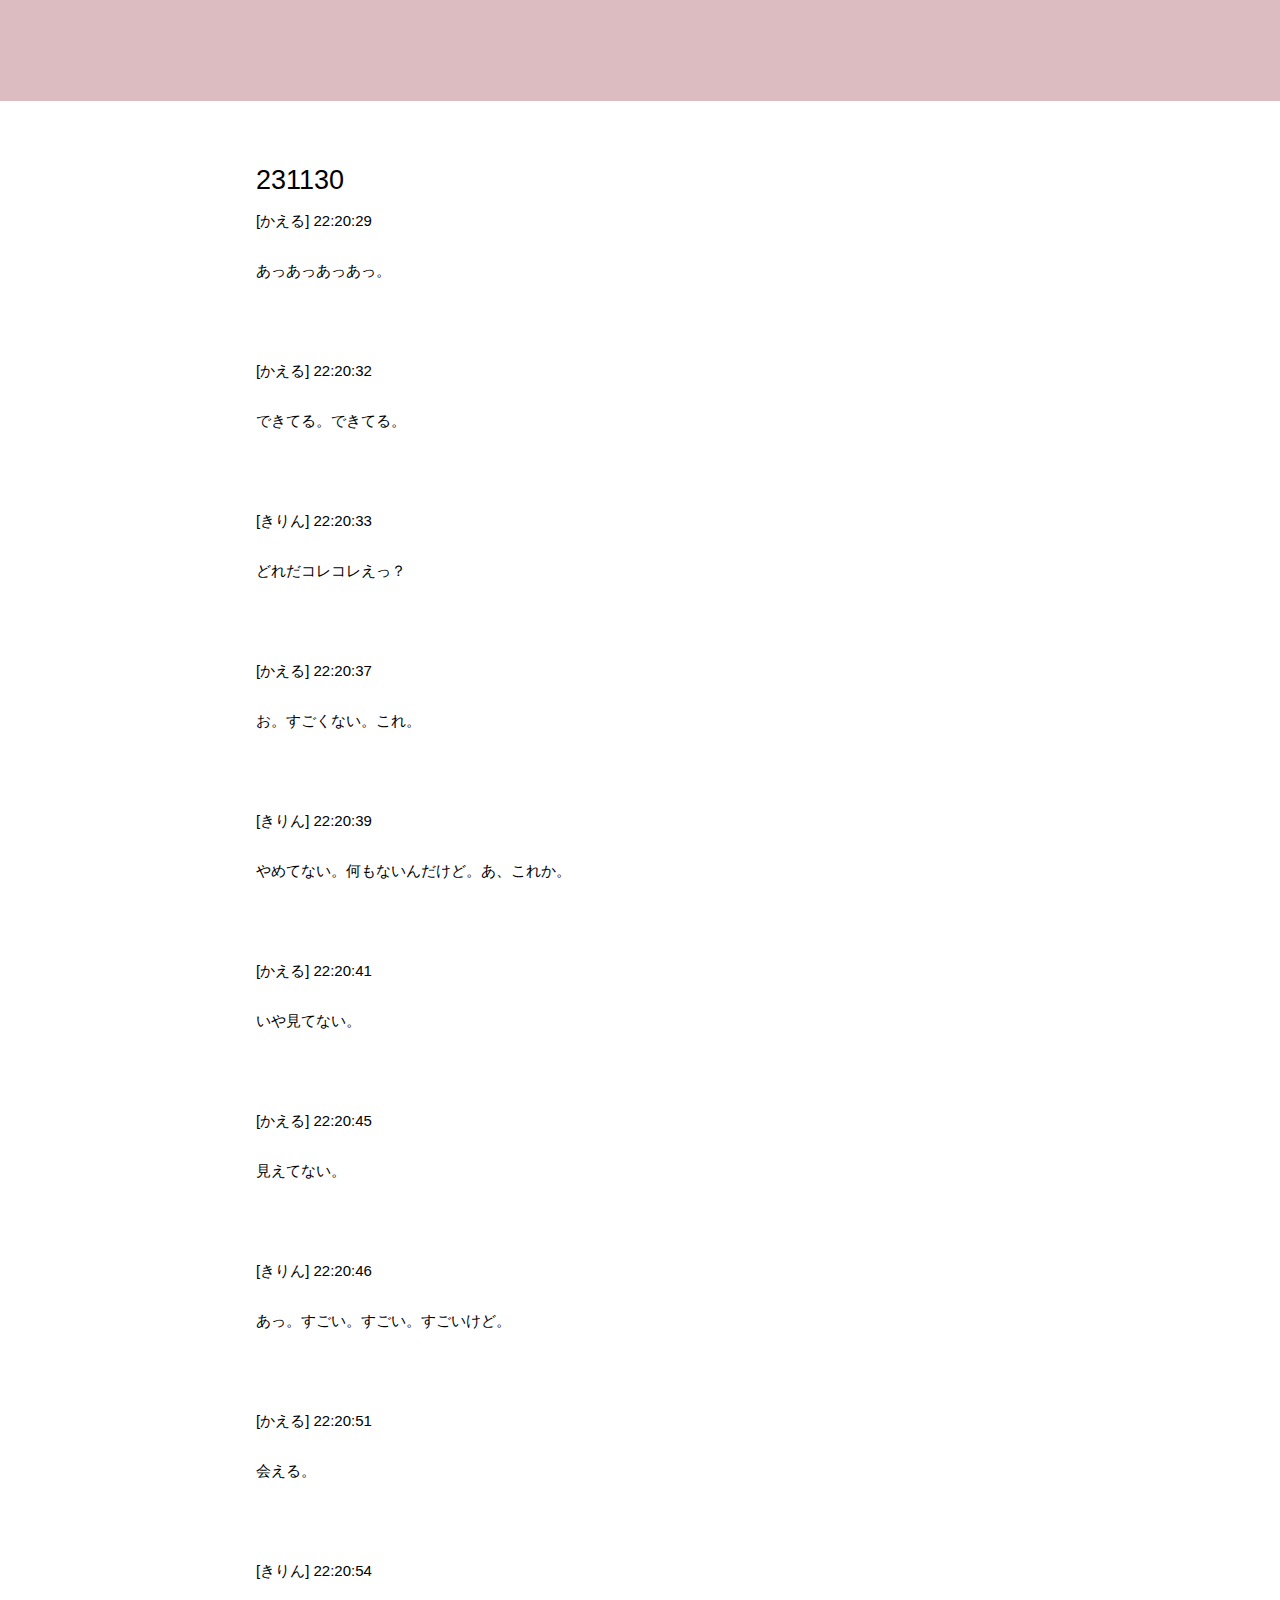
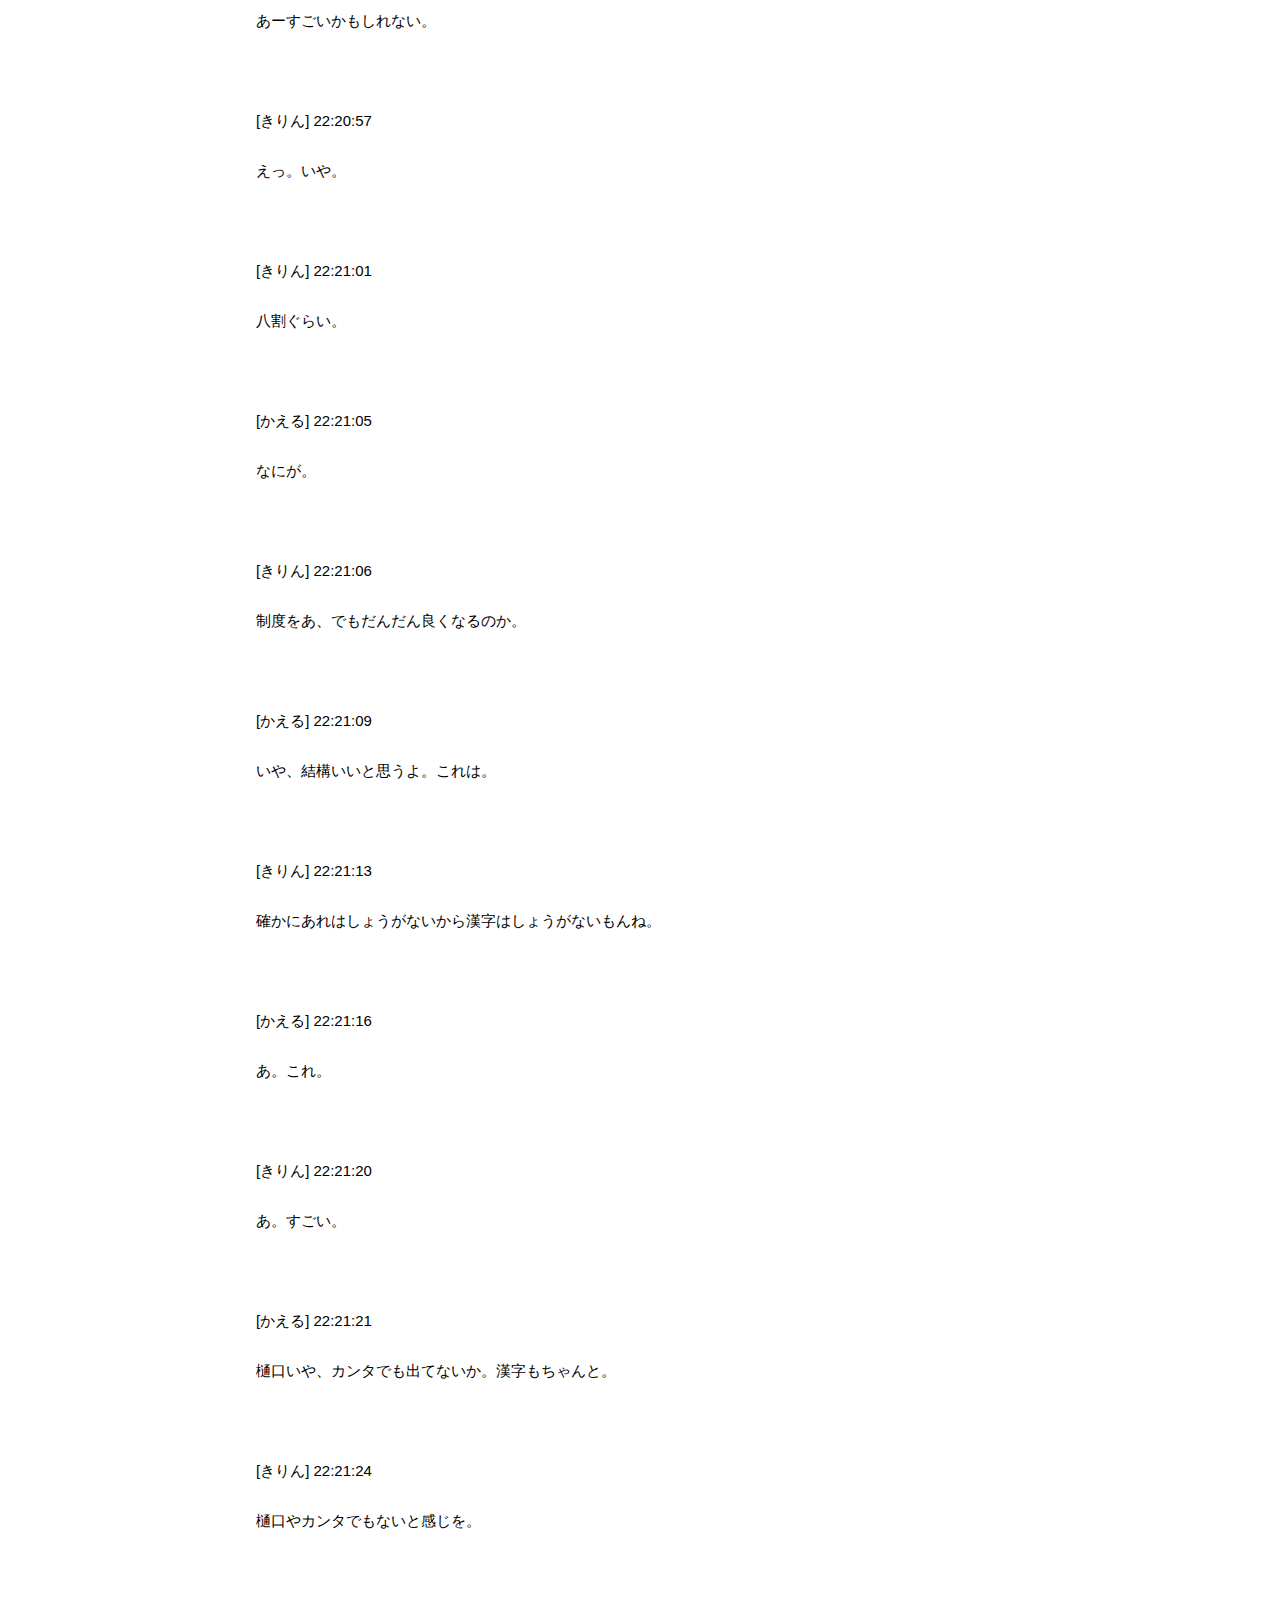
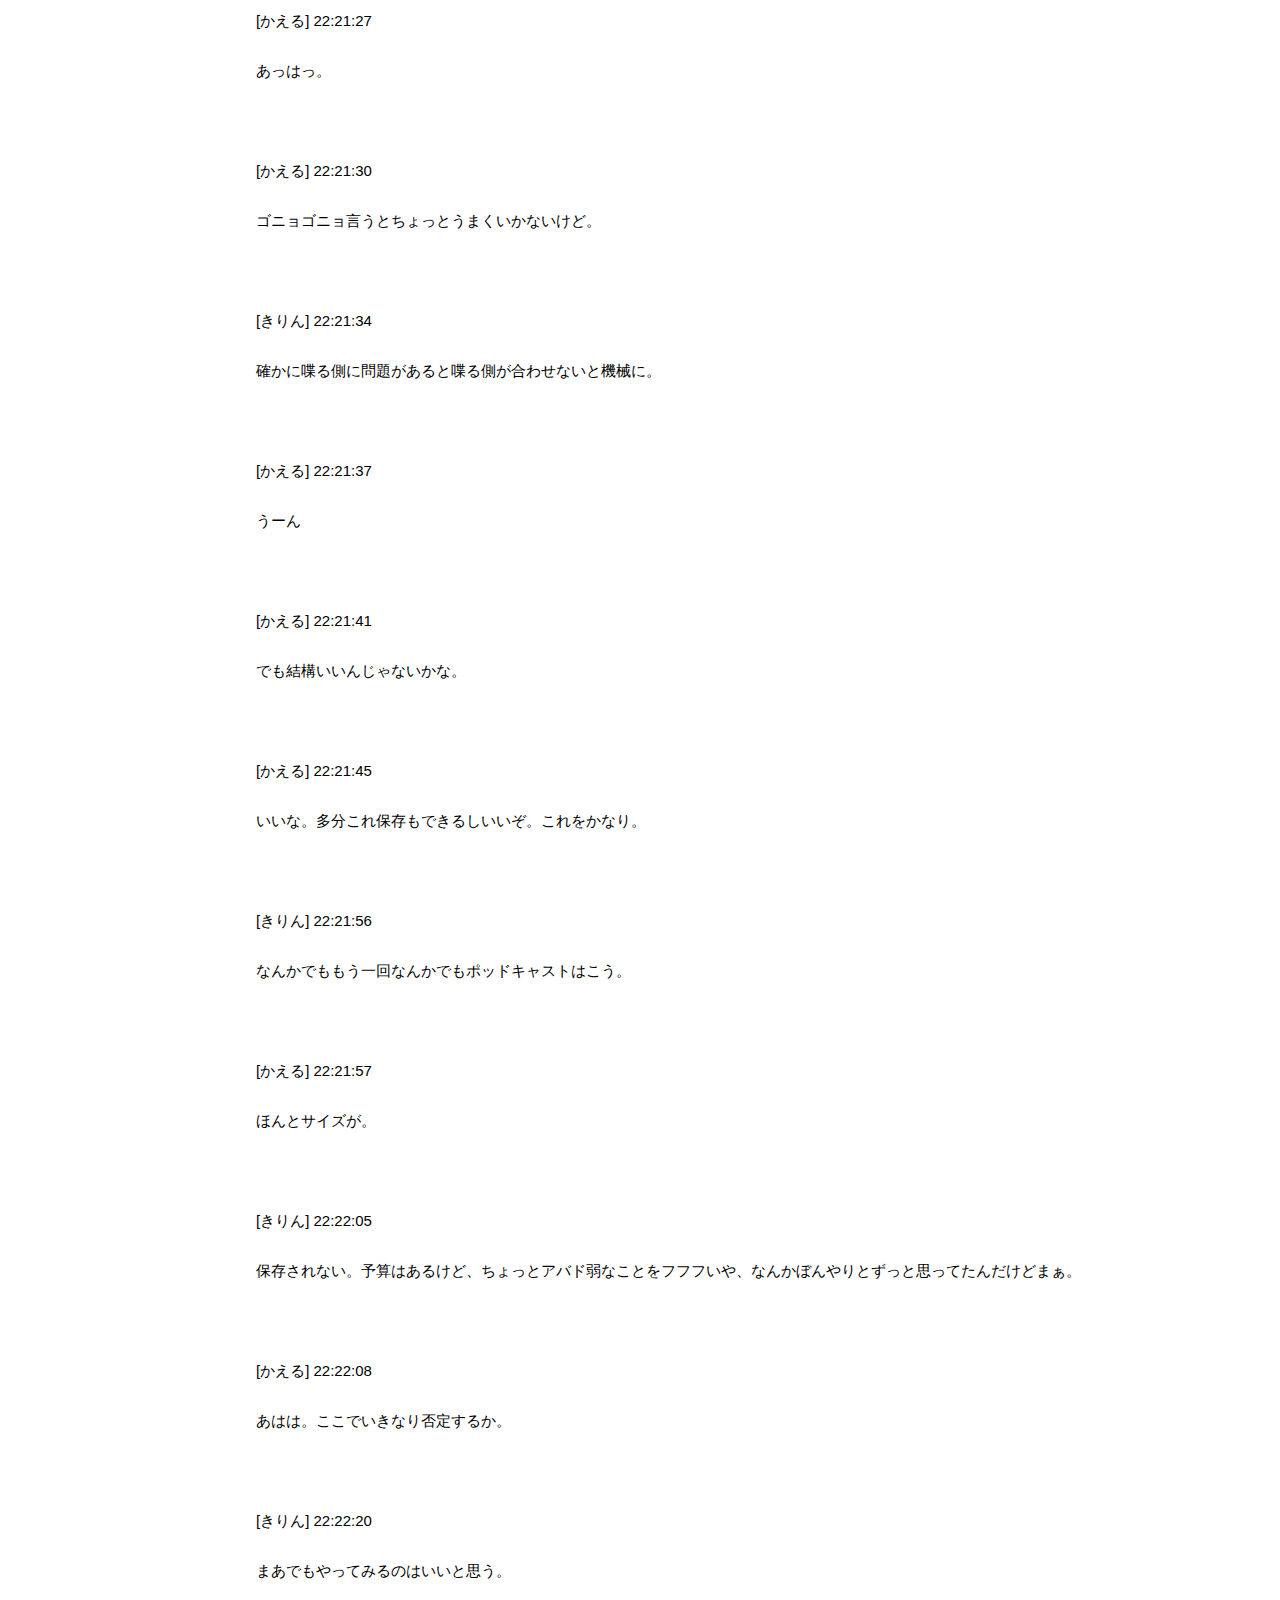
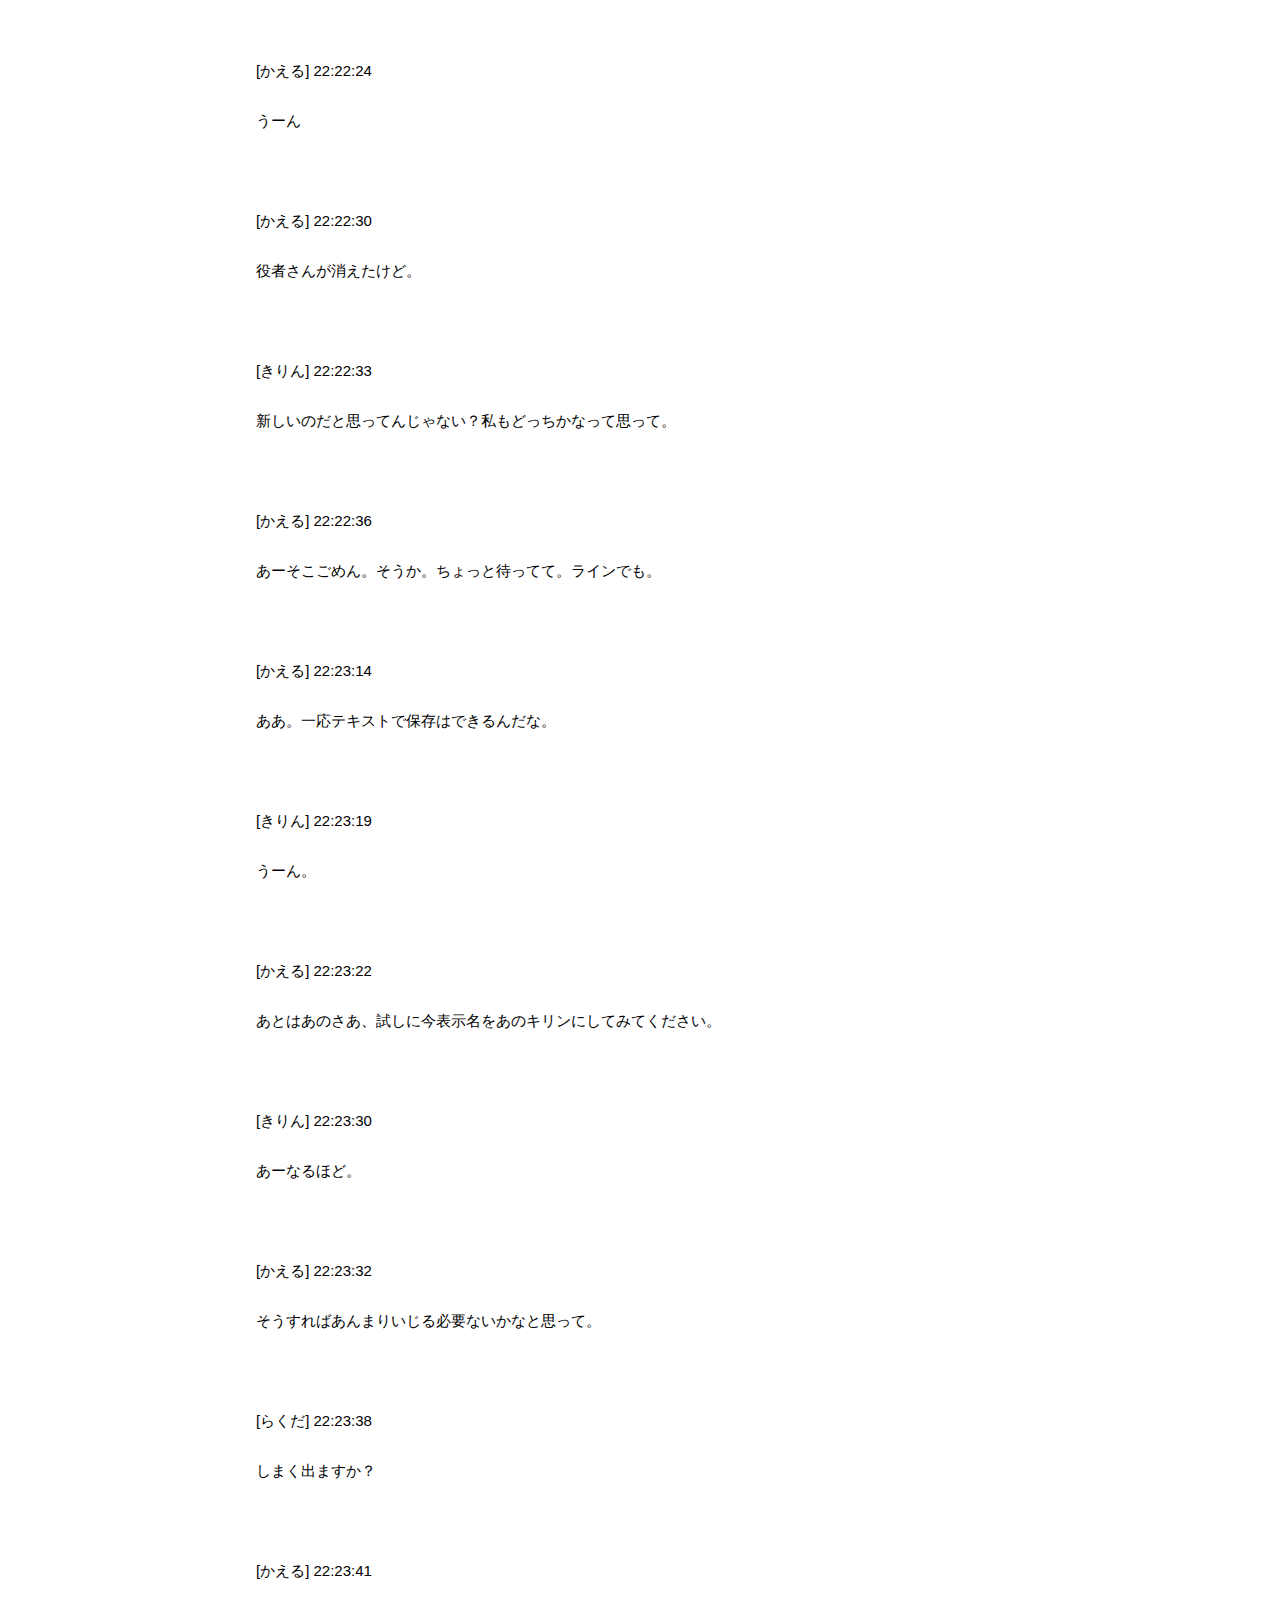
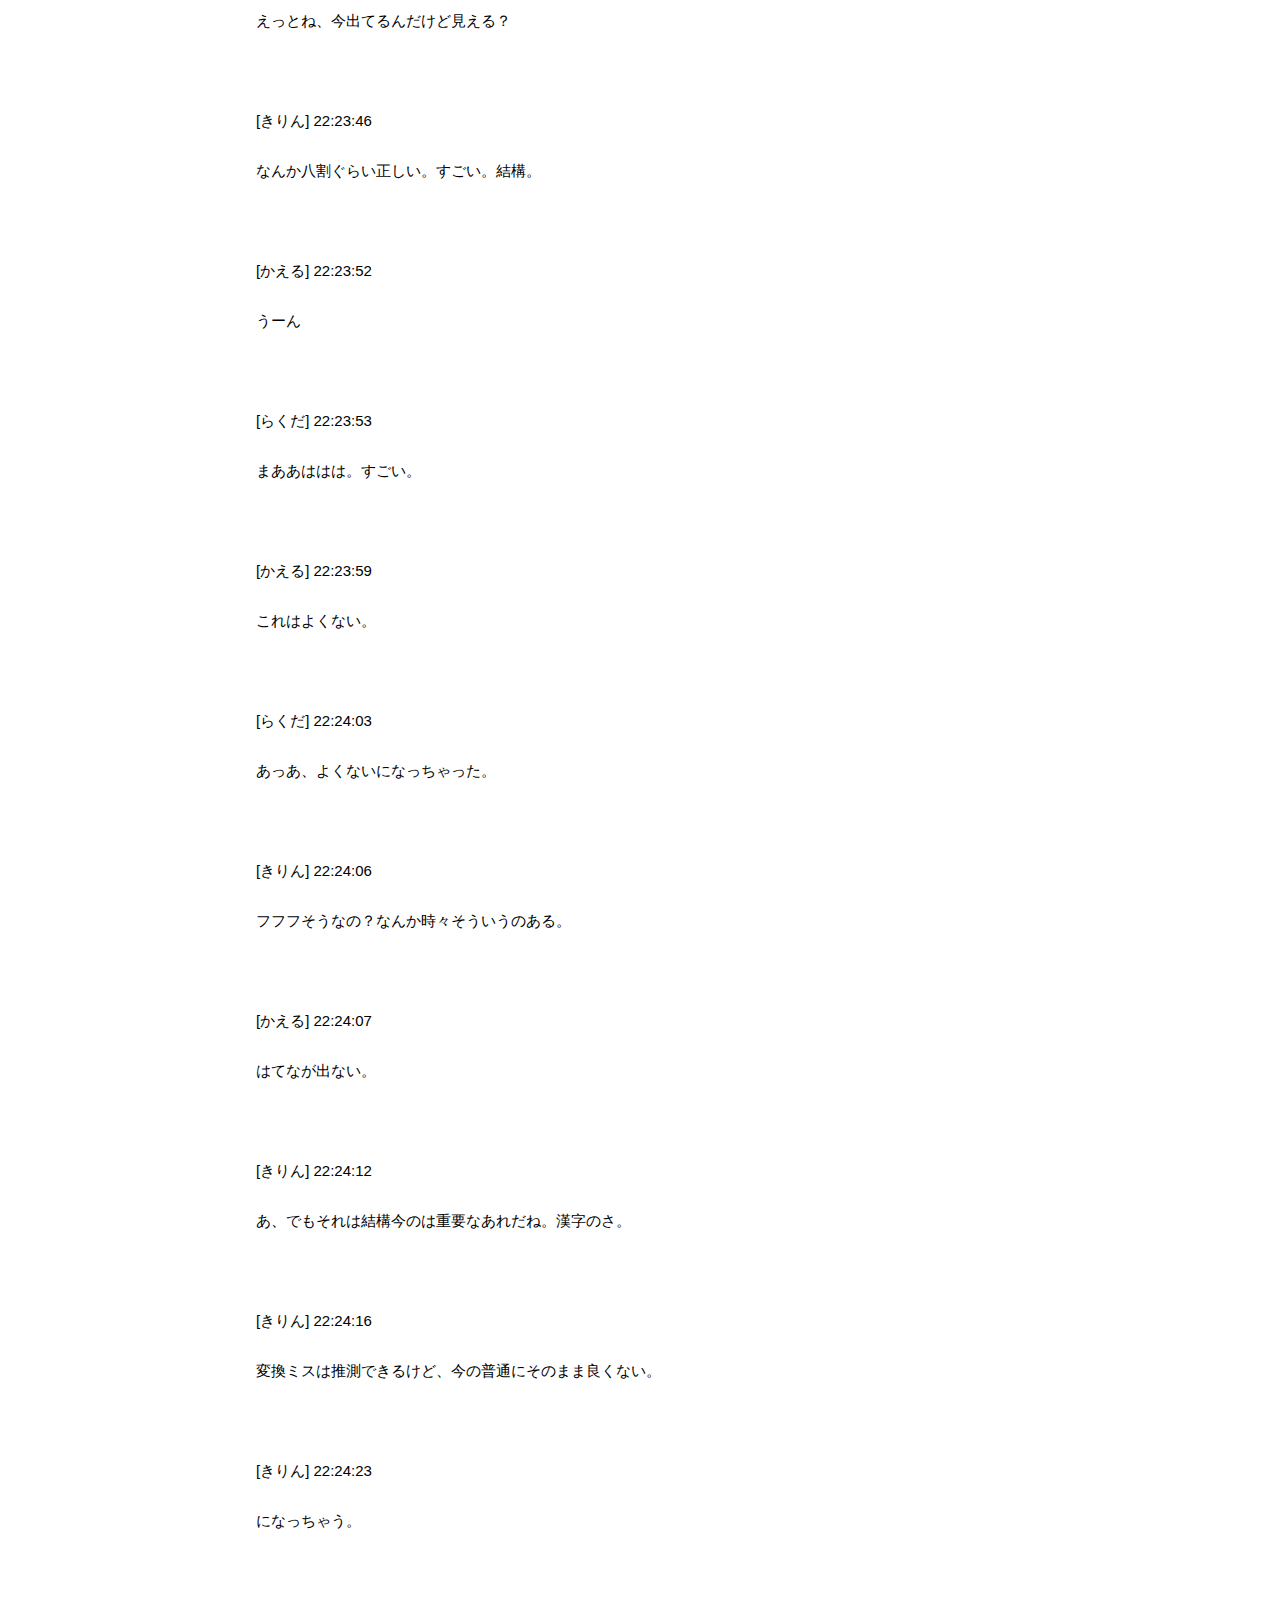
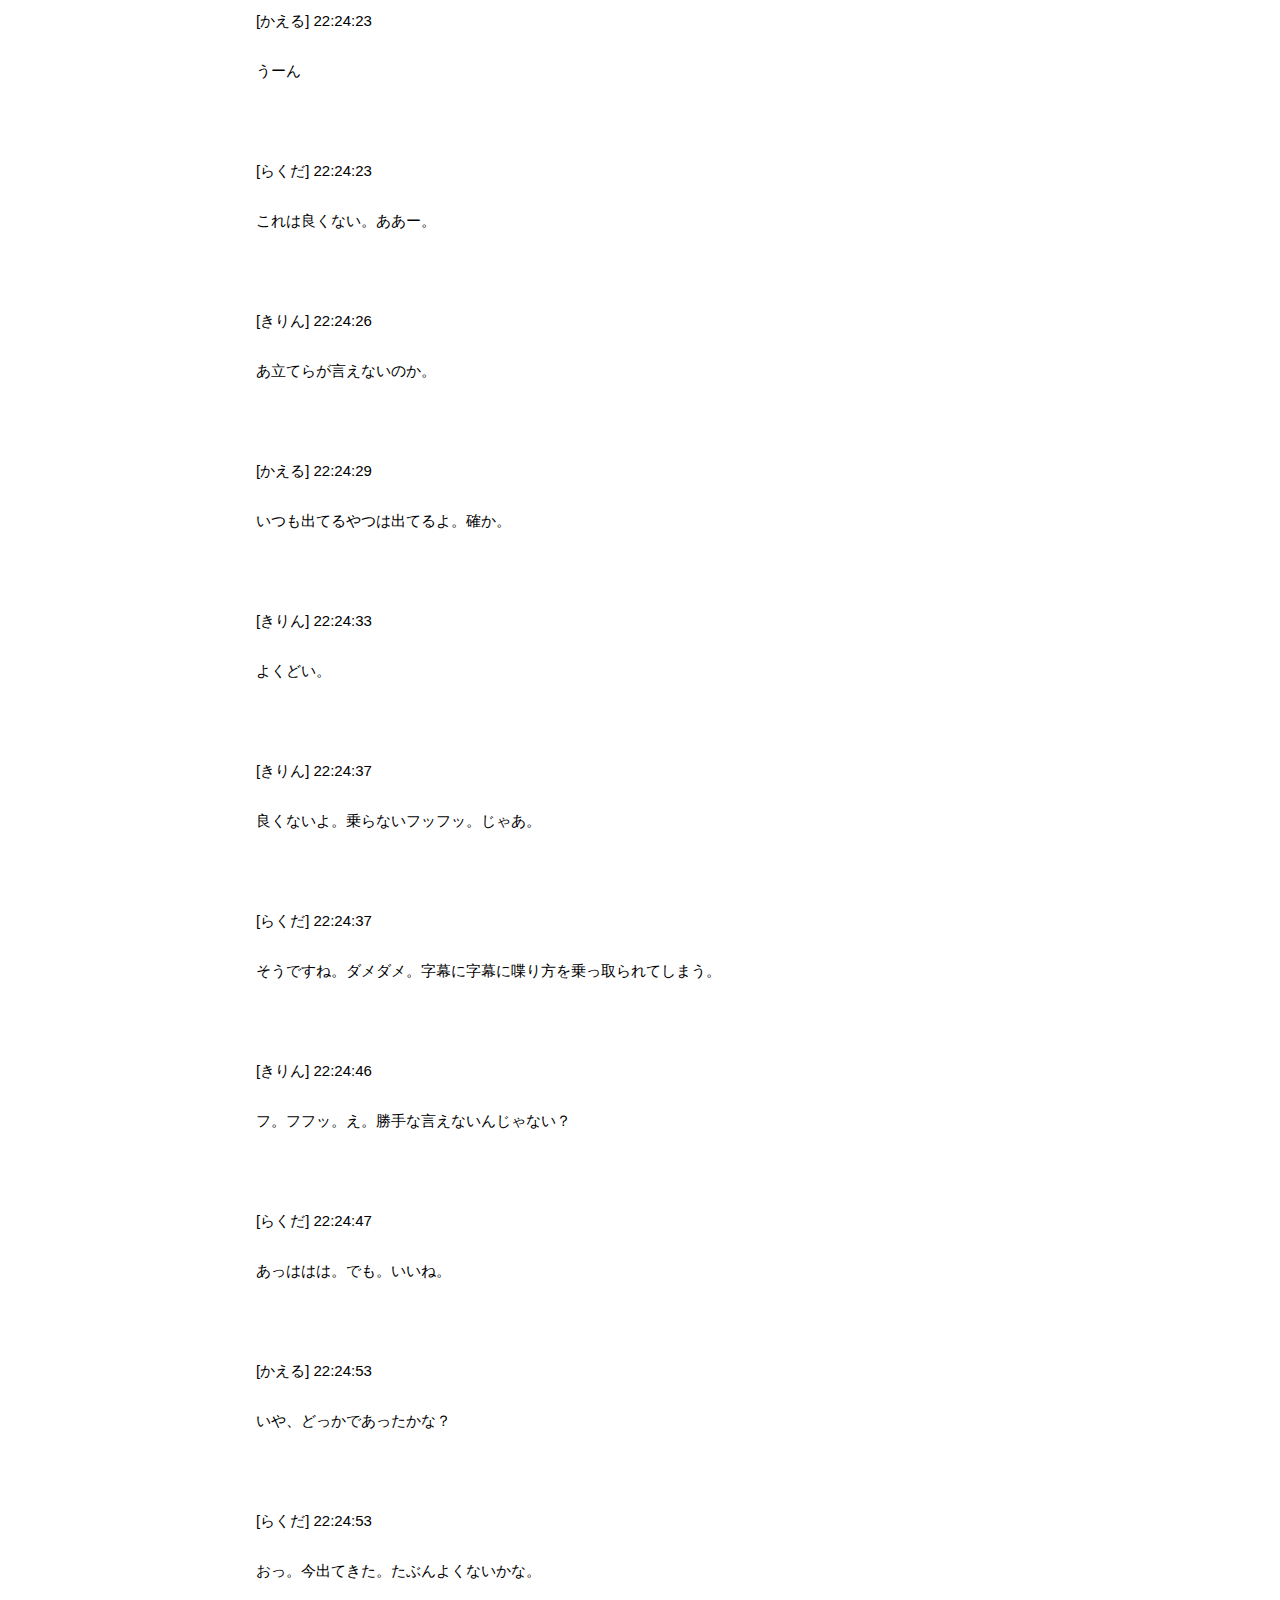
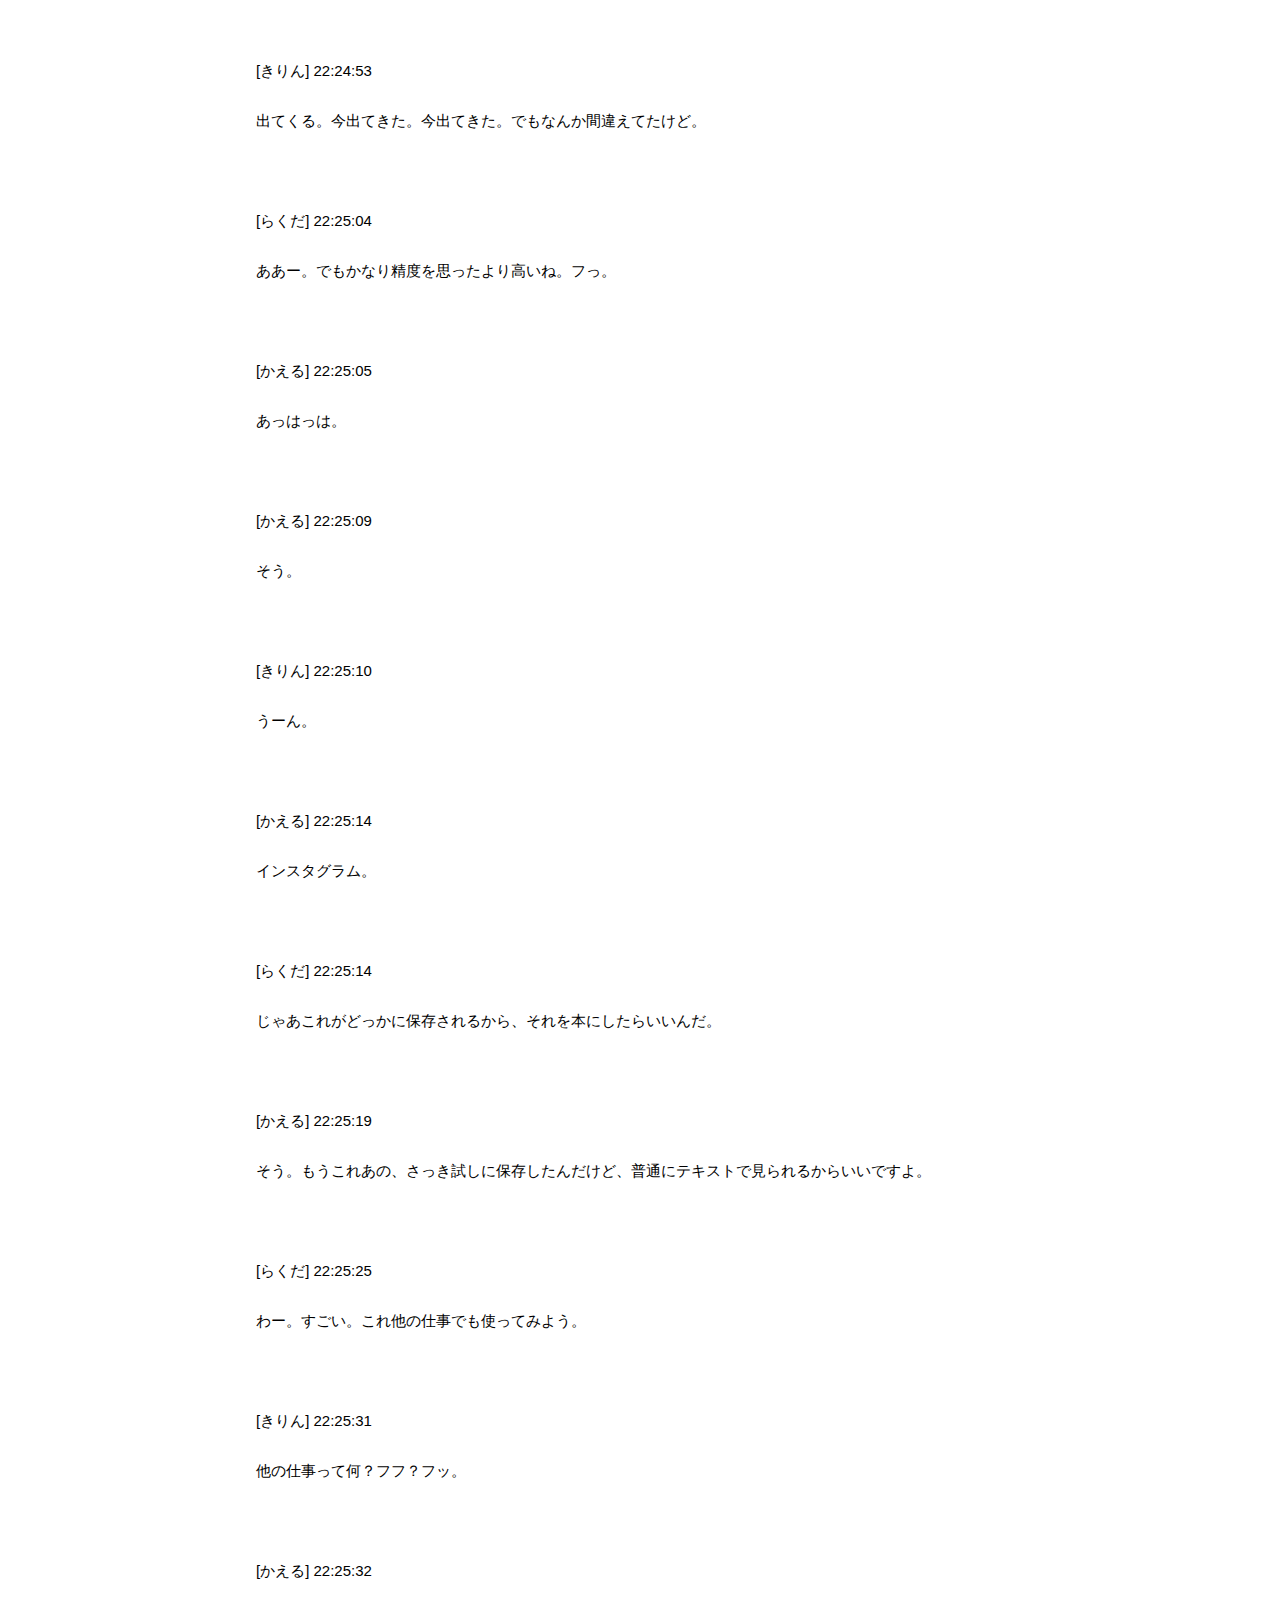
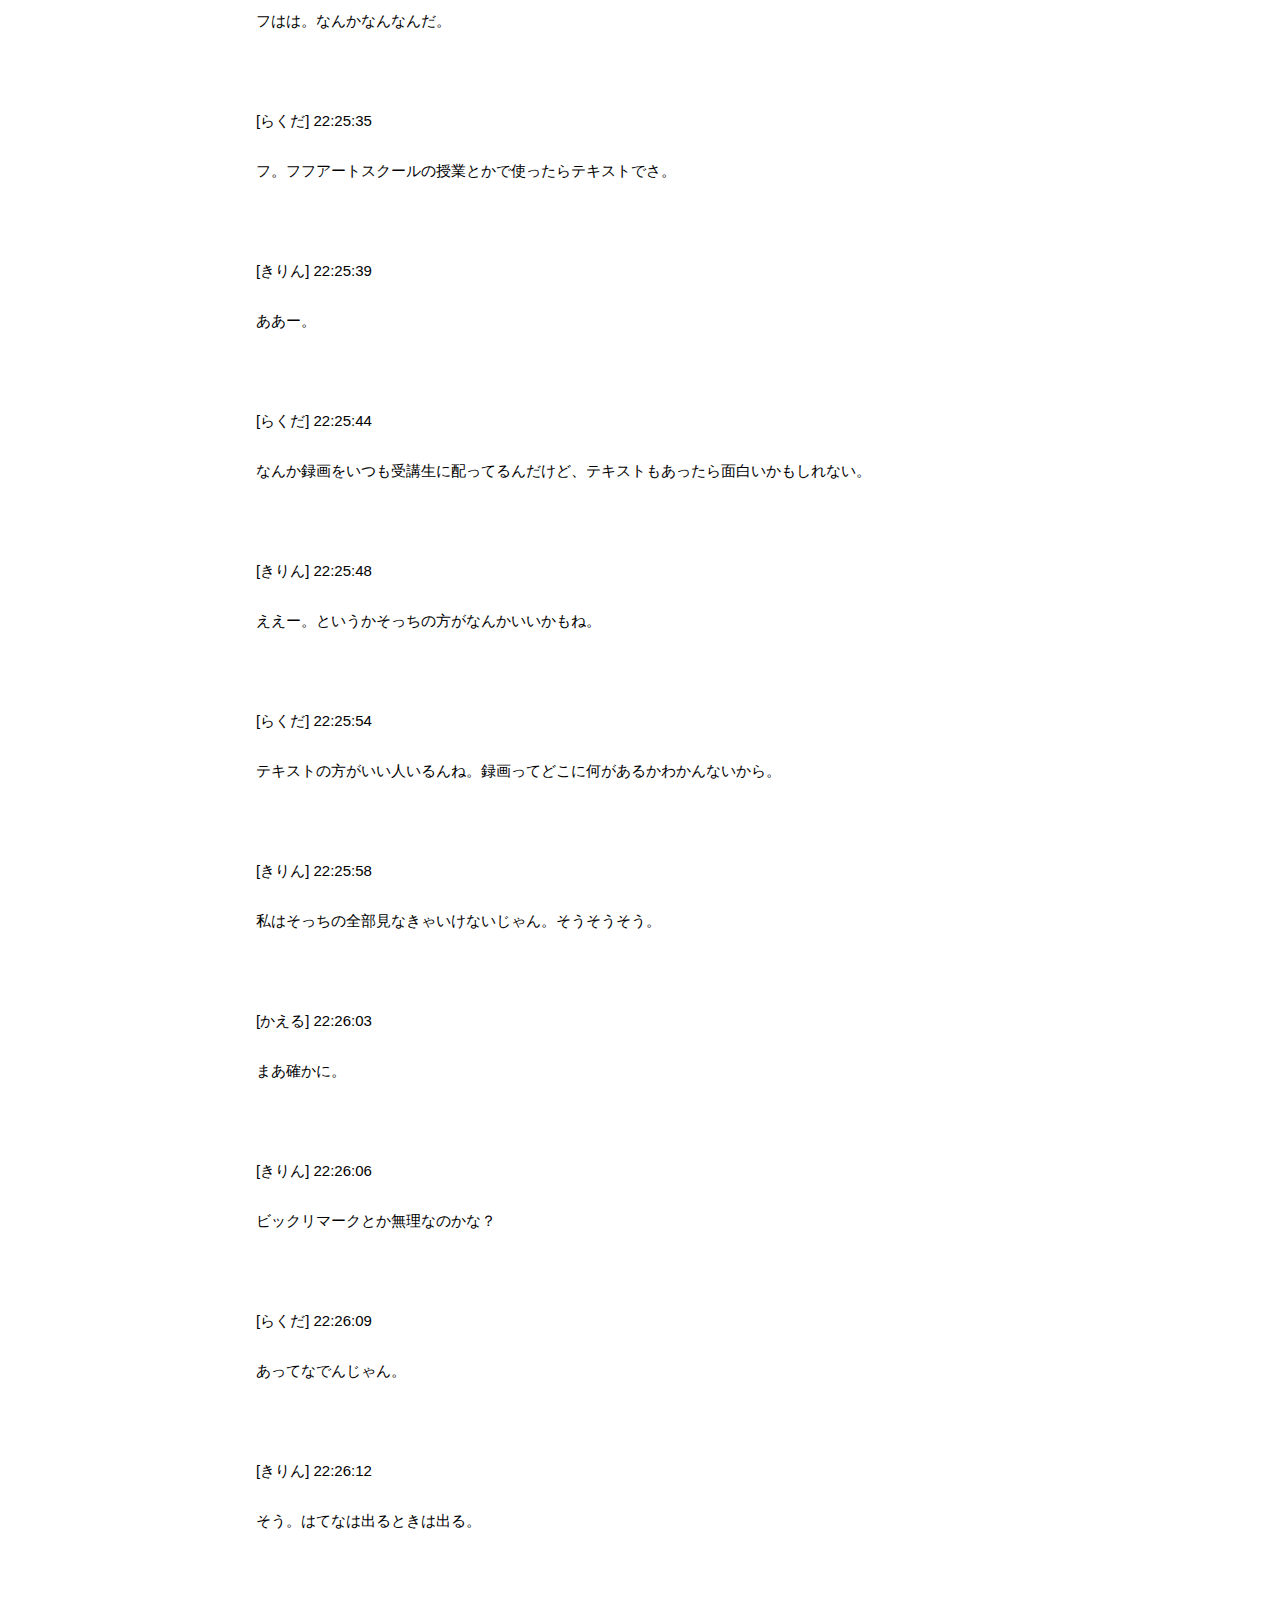
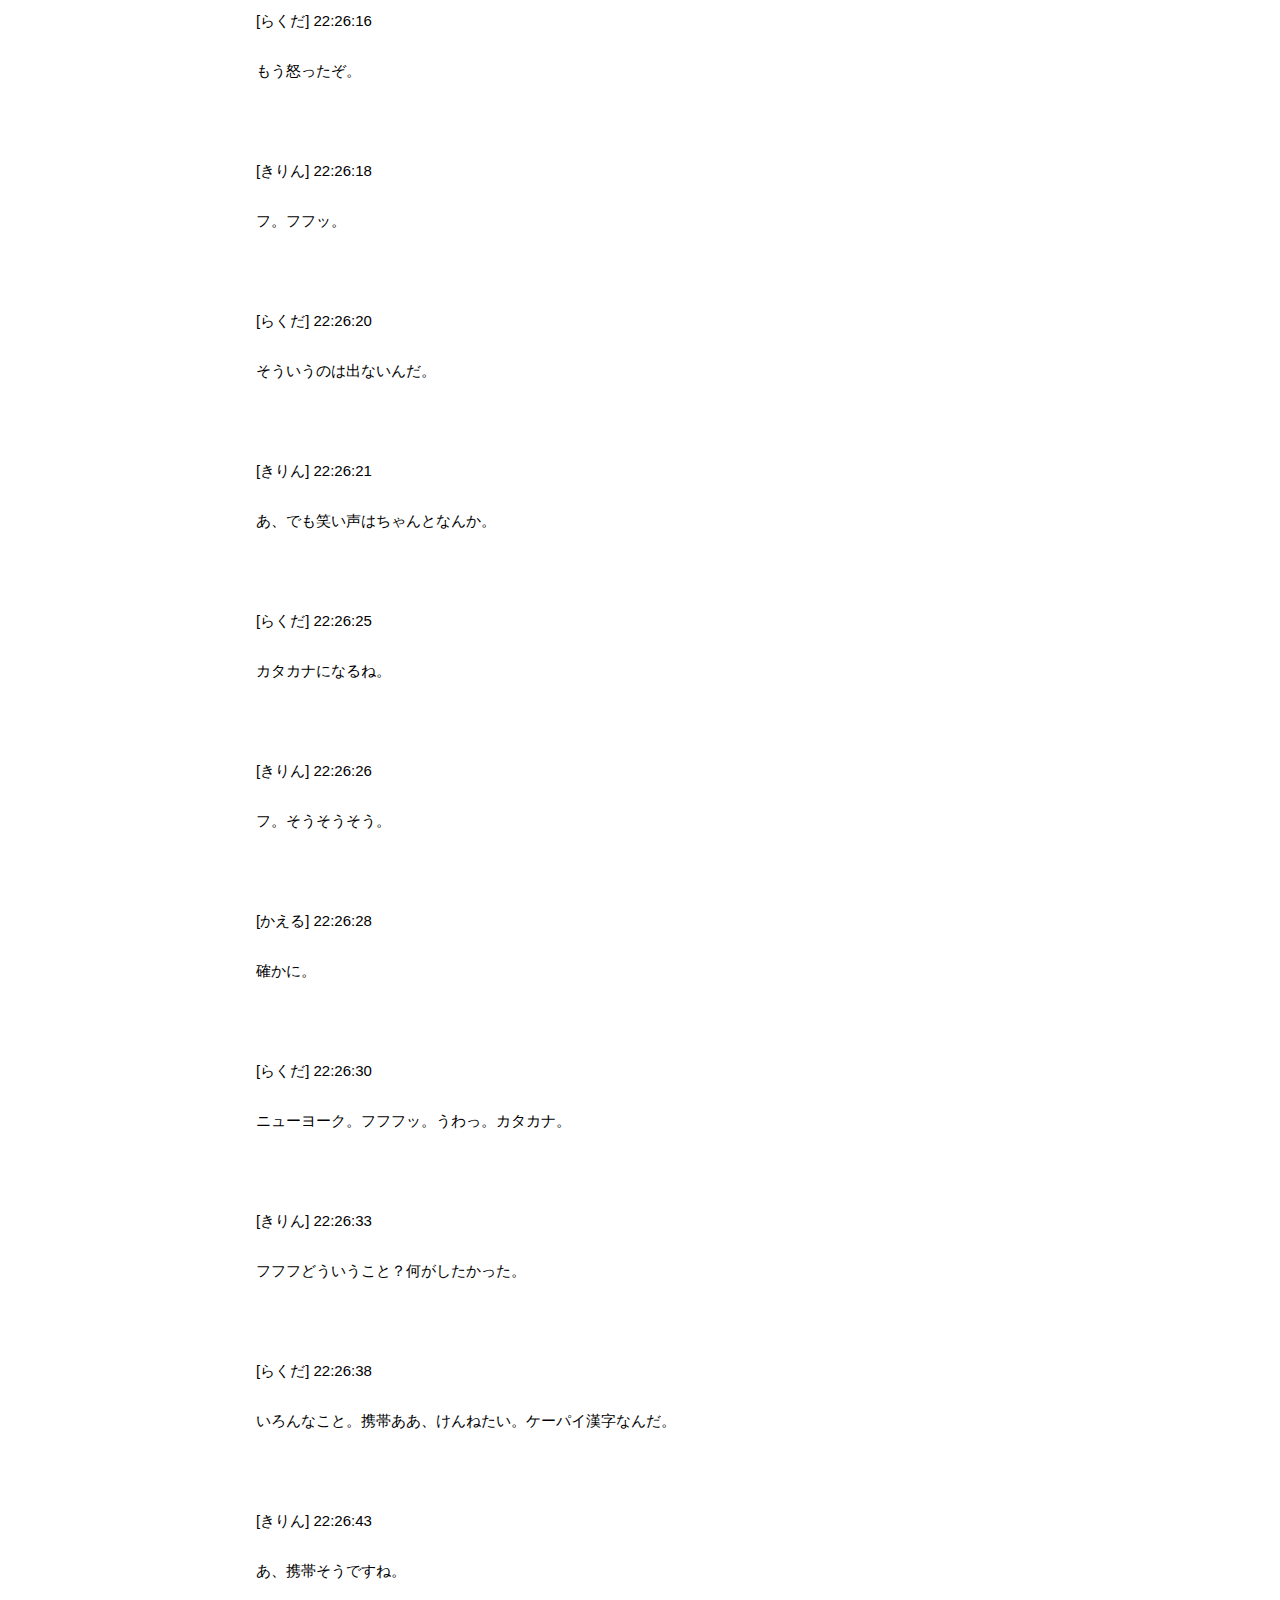
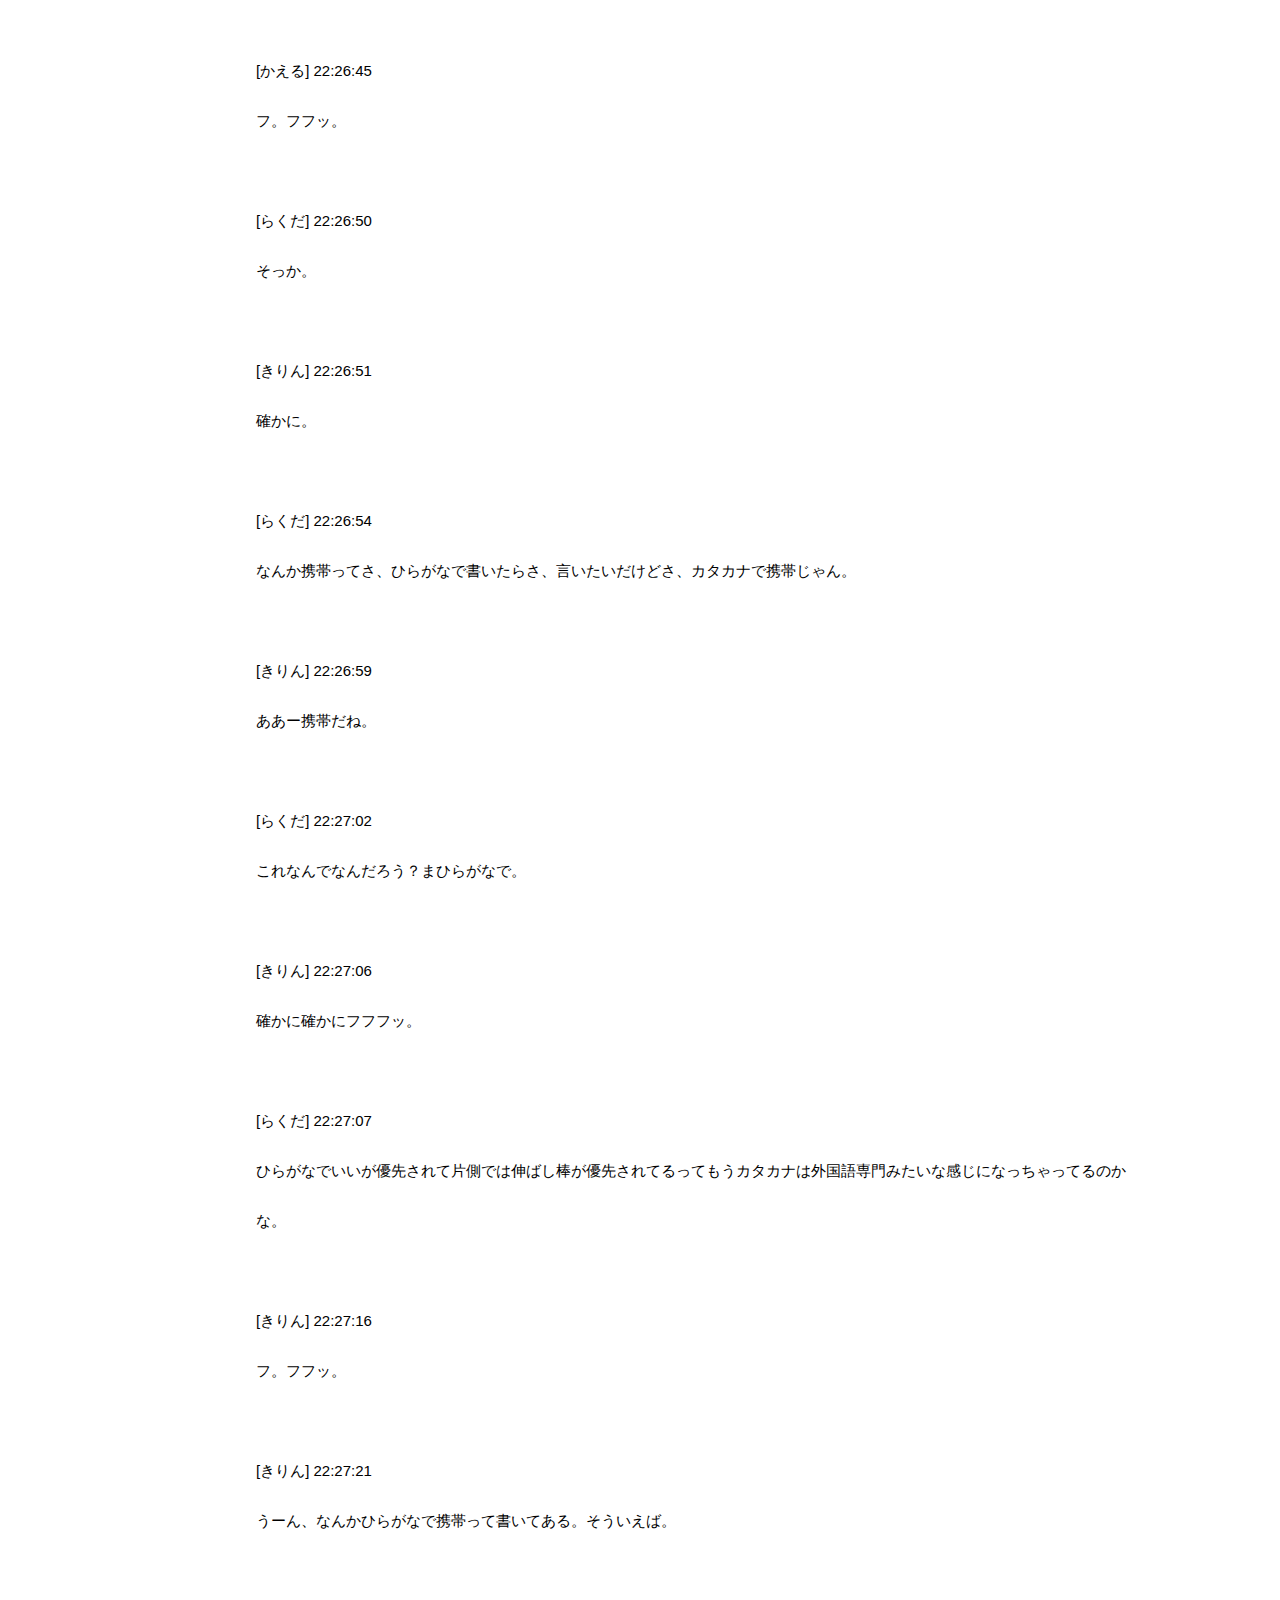
<file: index.html>
<!DOCTYPE HTML>
<html lang="ja">

<head>
    <!-- Google tag (gtag.js) -->
    <script async src="https://www.googletagmanager.com/gtag/js?id=G-PGKMWHX3SX"></script>
    <script>
        window.dataLayer = window.dataLayer || [];
        function gtag() { dataLayer.push(arguments); }
        gtag('js', new Date());

        gtag('config', 'G-PGKMWHX3SX');
    </script>
    <meta charset="utf-8">
    <title>231130</title>
    <link rel="stylesheet" href="./css/style_kotoba.css">
    <meta name="viewport" content="width=device-width, initial-scale=1, minimum-scale=1, user-scalable=yes">
</head>

<body>
    <div class="header">
        <div class="header-logo"></div>

        <div class="header-list">

        </div>

    </div>

    <div class="main">

        <div class="nikki-logo">
            231130
        </div>

        <div class="nikki">
            [かえる] 22:20:29<br>
            あっあっあっあっ。<br>
            <br>
            [かえる] 22:20:32<br>
            できてる。できてる。<br>
            <br>
            [きりん] 22:20:33<br>
            どれだコレコレえっ？<br>
            <br>
            [かえる] 22:20:37<br>
            お。すごくない。これ。<br>
            <br>
            [きりん] 22:20:39<br>
            やめてない。何もないんだけど。あ、これか。<br>
            <br>
            [かえる] 22:20:41<br>
            いや見てない。<br>
            <br>
            [かえる] 22:20:45<br>
            見えてない。<br>
            <br>
            [きりん] 22:20:46<br>
            あっ。すごい。すごい。すごいけど。<br>
            <br>
            [かえる] 22:20:51<br>
            会える。<br>
            <br>
            [きりん] 22:20:54<br>
            あーすごいかもしれない。<br>
            <br>
            [きりん] 22:20:57<br>
            えっ。いや。<br>
            <br>
            [きりん] 22:21:01<br>
            八割ぐらい。<br>
            <br>
            [かえる] 22:21:05<br>
            なにが。<br>
            <br>
            [きりん] 22:21:06<br>
            制度をあ、でもだんだん良くなるのか。<br>
            <br>
            [かえる] 22:21:09<br>
            いや、結構いいと思うよ。これは。<br>
            <br>
            [きりん] 22:21:13<br>
            確かにあれはしょうがないから漢字はしょうがないもんね。<br>
            <br>
            [かえる] 22:21:16<br>
            あ。これ。<br>
            <br>
            [きりん] 22:21:20<br>
            あ。すごい。<br>
            <br>
            [かえる] 22:21:21<br>
            樋口いや、カンタでも出てないか。漢字もちゃんと。<br>
            <br>
            [きりん] 22:21:24<br>
            樋口やカンタでもないと感じを。<br>
            <br>
            [かえる] 22:21:27<br>
            あっはっ。<br>
            <br>
            [かえる] 22:21:30<br>
            ゴニョゴニョ言うとちょっとうまくいかないけど。<br>
            <br>
            [きりん] 22:21:34<br>
            確かに喋る側に問題があると喋る側が合わせないと機械に。<br>
            <br>
            [かえる] 22:21:37<br>
            うーん<br>
            <br>
            [かえる] 22:21:41<br>
            でも結構いいんじゃないかな。<br>
            <br>
            [かえる] 22:21:45<br>
            いいな。多分これ保存もできるしいいぞ。これをかなり。<br>
            <br>
            [きりん] 22:21:56<br>
            なんかでももう一回なんかでもポッドキャストはこう。<br>
            <br>
            [かえる] 22:21:57<br>
            ほんとサイズが。<br>
            <br>
            [きりん] 22:22:05<br>
            保存されない。予算はあるけど、ちょっとアバド弱なことをフフフいや、なんかぼんやりとずっと思ってたんだけどまぁ。<br>
            <br>
            [かえる] 22:22:08<br>
            あはは。ここでいきなり否定するか。<br>
            <br>
            [きりん] 22:22:20<br>
            まあでもやってみるのはいいと思う。<br>
            <br>
            [かえる] 22:22:24<br>
            うーん<br>
            <br>
            [かえる] 22:22:30<br>
            役者さんが消えたけど。<br>
            <br>
            [きりん] 22:22:33<br>
            新しいのだと思ってんじゃない？私もどっちかなって思って。<br>
            <br>
            [かえる] 22:22:36<br>
            あーそこごめん。そうか。ちょっと待ってて。ラインでも。<br>
            <br>
            [かえる] 22:23:14<br>
            ああ。一応テキストで保存はできるんだな。<br>
            <br>
            [きりん] 22:23:19<br>
            うーん。<br>
            <br>
            [かえる] 22:23:22<br>
            あとはあのさあ、試しに今表示名をあのキリンにしてみてください。<br>
            <br>
            [きりん] 22:23:30<br>
            あーなるほど。<br>
            <br>
            [かえる] 22:23:32<br>
            そうすればあんまりいじる必要ないかなと思って。<br>
            <br>
            [らくだ] 22:23:38<br>
            しまく出ますか？<br>
            <br>
            [かえる] 22:23:41<br>
            えっとね、今出てるんだけど見える？<br>
            <br>
            [きりん] 22:23:46<br>
            なんか八割ぐらい正しい。すごい。結構。<br>
            <br>
            [かえる] 22:23:52<br>
            うーん<br>
            <br>
            [らくだ] 22:23:53<br>
            まああははは。すごい。<br>
            <br>
            [かえる] 22:23:59<br>
            これはよくない。<br>
            <br>
            [らくだ] 22:24:03<br>
            あっあ、よくないになっちゃった。<br>
            <br>
            [きりん] 22:24:06<br>
            フフフそうなの？なんか時々そういうのある。<br>
            <br>
            [かえる] 22:24:07<br>
            はてなが出ない。<br>
            <br>
            [きりん] 22:24:12<br>
            あ、でもそれは結構今のは重要なあれだね。漢字のさ。<br>
            <br>
            [きりん] 22:24:16<br>
            変換ミスは推測できるけど、今の普通にそのまま良くない。<br>
            <br>
            [きりん] 22:24:23<br>
            になっちゃう。<br>
            <br>
            [かえる] 22:24:23<br>
            うーん<br>
            <br>
            [らくだ] 22:24:23<br>
            これは良くない。ああー。<br>
            <br>
            [きりん] 22:24:26<br>
            あ立てらが言えないのか。<br>
            <br>
            [かえる] 22:24:29<br>
            いつも出てるやつは出てるよ。確か。<br>
            <br>
            [きりん] 22:24:33<br>
            よくどい。<br>
            <br>
            [きりん] 22:24:37<br>
            良くないよ。乗らないフッフッ。じゃあ。<br>
            <br>
            [らくだ] 22:24:37<br>
            そうですね。ダメダメ。字幕に字幕に喋り方を乗っ取られてしまう。<br>
            <br>
            [きりん] 22:24:46<br>
            フ。フフッ。え。勝手な言えないんじゃない？<br>
            <br>
            [らくだ] 22:24:47<br>
            あっははは。でも。いいね。<br>
            <br>
            [かえる] 22:24:53<br>
            いや、どっかであったかな？<br>
            <br>
            [らくだ] 22:24:53<br>
            おっ。今出てきた。たぶんよくないかな。<br>
            <br>
            [きりん] 22:24:53<br>
            出てくる。今出てきた。今出てきた。でもなんか間違えてたけど。<br>
            <br>
            [らくだ] 22:25:04<br>
            ああー。でもかなり精度を思ったより高いね。フっ。<br>
            <br>
            [かえる] 22:25:05<br>
            あっはっは。<br>
            <br>
            [かえる] 22:25:09<br>
            そう。<br>
            <br>
            [きりん] 22:25:10<br>
            うーん。<br>
            <br>
            [かえる] 22:25:14<br>
            インスタグラム。<br>
            <br>
            [らくだ] 22:25:14<br>
            じゃあこれがどっかに保存されるから、それを本にしたらいいんだ。<br>
            <br>
            [かえる] 22:25:19<br>
            そう。もうこれあの、さっき試しに保存したんだけど、普通にテキストで見られるからいいですよ。<br>
            <br>
            [らくだ] 22:25:25<br>
            わー。すごい。これ他の仕事でも使ってみよう。<br>
            <br>
            [きりん] 22:25:31<br>
            他の仕事って何？フフ？フッ。<br>
            <br>
            [かえる] 22:25:32<br>
            フはは。なんかなんなんだ。<br>
            <br>
            [らくだ] 22:25:35<br>
            フ。フフアートスクールの授業とかで使ったらテキストでさ。<br>
            <br>
            [きりん] 22:25:39<br>
            ああー。<br>
            <br>
            [らくだ] 22:25:44<br>
            なんか録画をいつも受講生に配ってるんだけど、テキストもあったら面白いかもしれない。<br>
            <br>
            [きりん] 22:25:48<br>
            ええー。というかそっちの方がなんかいいかもね。<br>
            <br>
            [らくだ] 22:25:54<br>
            テキストの方がいい人いるんね。録画ってどこに何があるかわかんないから。<br>
            <br>
            [きりん] 22:25:58<br>
            私はそっちの全部見なきゃいけないじゃん。そうそうそう。<br>
            <br>
            [かえる] 22:26:03<br>
            まあ確かに。<br>
            <br>
            [きりん] 22:26:06<br>
            ビックリマークとか無理なのかな？<br>
            <br>
            [らくだ] 22:26:09<br>
            あってなでんじゃん。<br>
            <br>
            [きりん] 22:26:12<br>
            そう。はてなは出るときは出る。<br>
            <br>
            [らくだ] 22:26:16<br>
            もう怒ったぞ。<br>
            <br>
            [きりん] 22:26:18<br>
            フ。フフッ。<br>
            <br>
            [らくだ] 22:26:20<br>
            そういうのは出ないんだ。<br>
            <br>
            [きりん] 22:26:21<br>
            あ、でも笑い声はちゃんとなんか。<br>
            <br>
            [らくだ] 22:26:25<br>
            カタカナになるね。<br>
            <br>
            [きりん] 22:26:26<br>
            フ。そうそうそう。<br>
            <br>
            [かえる] 22:26:28<br>
            確かに。<br>
            <br>
            [らくだ] 22:26:30<br>
            ニューヨーク。フフフッ。うわっ。カタカナ。<br>
            <br>
            [きりん] 22:26:33<br>
            フフフどういうこと？何がしたかった。<br>
            <br>
            [らくだ] 22:26:38<br>
            いろんなこと。携帯ああ、けんねたい。ケーパイ漢字なんだ。<br>
            <br>
            [きりん] 22:26:43<br>
            あ、携帯そうですね。<br>
            <br>
            [かえる] 22:26:45<br>
            フ。フフッ。<br>
            <br>
            [らくだ] 22:26:50<br>
            そっか。<br>
            <br>
            [きりん] 22:26:51<br>
            確かに。<br>
            <br>
            [らくだ] 22:26:54<br>
            なんか携帯ってさ、ひらがなで書いたらさ、言いたいだけどさ、カタカナで携帯じゃん。<br>
            <br>
            [きりん] 22:26:59<br>
            ああー携帯だね。<br>
            <br>
            [らくだ] 22:27:02<br>
            これなんでなんだろう？まひらがなで。<br>
            <br>
            [きりん] 22:27:06<br>
            確かに確かにフフフッ。<br>
            <br>
            [らくだ] 22:27:07<br>
            ひらがなでいいが優先されて片側では伸ばし棒が優先されてるってもうカタカナは外国語専門みたいな感じになっちゃってるのかな。<br>
            <br>
            [きりん] 22:27:16<br>
            フ。フフッ。<br>
            <br>
            [きりん] 22:27:21<br>
            うーん、なんかひらがなで携帯って書いてある。そういえば。<br>
            <br>
            [きりん] 22:27:36<br>
            なんか笑い声がさ、歯が出なくてフばっかりなのは、これは個人の特徴。この笑い声が歯のタイプの人はちょっと。<br>
            <br>
            [らくだ] 22:27:45<br>
            あっはっは。<br>
            <br>
            [きりん] 22:27:48<br>
            あひらがな。<br>
            <br>
            [らくだ] 22:27:48<br>
            フフフッ。えへへへあ、すごいじゃん。<br>
            <br>
            [かえる] 22:27:48<br>
            ははははは。<br>
            <br>
            [きりん] 22:27:53<br>
            あーじゃあ聞き分けてる。<br>
            <br>
            [らくだ] 22:27:55<br>
            こんなん。<br>
            <br>
            [かえる] 22:27:56<br>
            でも負ではないぞ。<br>
            <br>
            [らくだ] 22:27:59<br>
            ぐははは。すごいじゃん。なんか。<br>
            <br>
            [きりん] 22:28:01<br>
            フ。フフッ。<br>
            <br>
            [らくだ] 22:28:07<br>
            こんなこんなことあるな。じゃあもうもうえーフフフWそんなに進歩してると思わなかった。<br>
            <br>
            [かえる] 22:28:07<br>
            ほんとだ。<br>
            <br>
            [きりん] 22:28:12<br>
            本当に。<br>
            <br>
            [きりん] 22:28:18<br>
            確かに思ったより全然いい。<br>
            <br>
            [らくだ] 22:28:19<br>
            なんかさ、もうさ。<br>
            <br>
            [らくだ] 22:28:24<br>
            いやいやいやいやいや。<br>
            <br>
            [きりん] 22:28:27<br>
            フッフッ。<br>
            <br>
            [らくだ] 22:28:34<br>
            うれしいね。<br>
            <br>
            [かえる] 22:28:34<br>
            まだね。<br>
            <br>
            [きりん] 22:28:38<br>
            いやでもさっきね、ちょっと言ってたんだけど、なんかポッドキャストは保存しない良さが保存しないというかこうな。<br>
            <br>
            [きりん] 22:28:47<br>
            んだろう。分かりにくい良さがあるじゃん。あのさっきの動画だとどこに何があるのかわからないっていうあれだけどさ。分かりにくいのがいいっていう。<br>
            <br>
            [らくだ] 22:28:55<br>
            お祭りについたらもういない。洞窟みたいに。<br>
            <br>
            [きりん] 22:29:02<br>
            そうそうそうそう。なんか飛ばし読みできないじゃん。<br>
            <br>
            [らくだ] 22:29:06<br>
            そうですね。<br>
            <br>
            [きりん] 22:29:06<br>
            だからいいじゃないかっていう。<br>
            <br>
            [らくだ] 22:29:09<br>
            確かにそれは今バラバラにしようとしている。<br>
            <br>
            [きりん] 22:29:13<br>
            フッ。そうこう明らかにしちゃおうとしている構造を。<br>
            <br>
            [らくだ] 22:29:21<br>
            でもこれを別にシャッフルしてもいいんだから。<br>
            <br>
            [きりん] 22:29:25<br>
            なるほどね。フフフ文脈をぐちゃぐちゃにしておで。<br>
            <br>
            [らくだ] 22:29:31<br>
            そうですね。<br>
            <br>
            [かえる] 22:29:34<br>
            サッフルか。<br>
            <br>
            [らくだ] 22:29:38<br>
            マッフル。<br>
            <br>
            [きりん] 22:29:41<br>
            フ。フフッ。<br>
            <br>
            [らくだ] 22:29:41<br>
            あははは。<br>
            <br>
            [かえる] 22:29:41<br>
            フ。フフッ。<br>
            <br>
            [かえる] 22:29:46<br>
            うまく広い。<br>
            <br>
            [らくだ] 22:29:46<br>
            なんかこのちょっとずれた感じ。っていうのは面白いね。<br>
            <br>
            [きりん] 22:29:52<br>
            そうだね。<br>
            <br>
            [らくだ] 22:29:52<br>
            なんかロジックが笑われるみたいな感じで。<br>
            <br>
            [きりん] 22:29:56<br>
            ダメだね。これな、なんだろうね。フロジェクト。<br>
            <br>
            [らくだ] 22:29:58<br>
            ロジック。ロジック。ドジッコ。<br>
            <br>
            [らくだ] 22:30:03<br>
            おじっこ。そうそうそう。おじ。<br>
            <br>
            [きりん] 22:30:05<br>
            あーあー。<br>
            <br>
            [らくだ] 22:30:09<br>
            まあいいや。<br>
            <br>
            [きりん] 22:30:11<br>
            でもさ、このさ一回さ間違えてからなんか修正していくのはすごくない。<br>
            <br>
            [きりん] 22:30:18<br>
            だから心地そうそう聞き取った音をその瞬間に文字起こししてるわけじゃない。<br>
            <br>
            [らくだ] 22:30:18<br>
            確かになんか人間みたいだね。<br>
            <br>
            [かえる] 22:30:18<br>
            うーん。<br>
            <br>
            [らくだ] 22:30:23<br>
            ああ。テクノロジーのこと人間みたいって言いたくないのに。<br>
            <br>
            [きりん] 22:30:28<br>
            えっと、なんで？<br>
            <br>
            [らくだ] 22:30:30<br>
            なんか別にどっちが先でもない。なに？<br>
            <br>
            [きりん] 22:30:37<br>
            ああ。人間っぽくなるのが<br>
            <br>
            [らくだ] 22:30:40<br>
            なんか犬がさ、笑ってるのが人間みたいっていうのとかさ。<br>
            <br>
            [らくだ] 22:30:45<br>
            いや、それはいやいや、犬も笑うだろうと思っちゃう。<br>
            <br>
            [きりん] 22:30:48<br>
            ああー。<br>
            <br>
            [きりん] 22:30:51<br>
            確かなんとか三人に似てるねみたいなやつか。確かに。<br>
            <br>
            [らくだ] 22:30:55<br>
            うーん<br>
            <br>
            [かえる] 22:31:00<br>
            うーん<br>
            <br>
            [らくだ] 22:31:01<br>
            これなんかさ、文字情報をそのまま開示するんじゃなくて、さ。<br>
            <br>
            [らくだ] 22:31:09<br>
            なんかみんなの文字モーラ数をグラフにして。<br>
            <br>
            [らくだ] 22:31:17<br>
            シールにしたり、さ。<br>
            <br>
            [きりん] 22:31:19<br>
            どういうこと？<br>
            <br>
            [かえる] 22:31:20<br>
            どういうこと？<br>
            <br>
            [らくだ] 22:31:23<br>
            カエルくんなんか。<br>
            <br>
            [きりん] 22:31:27<br>
            アダム文字喋りましたみたいなフフフッ。ああー。<br>
            <br>
            [らくだ] 22:31:28<br>
            みんなが何文字喋ったかを円グラフにしてフリスビーにして売るとか。<br>
            <br>
            [かえる] 22:31:33<br>
            そうですね。<br>
            <br>
            [かえる] 22:31:36<br>
            それもあーいいなね。<br>
            <br>
            [きりん] 22:31:38<br>
            であー。<br>
            <br>
            [らくだ] 22:31:42<br>
            意味わからないことしたら、それはコミティアで売ろう。<br>
            <br>
            [かえる] 22:31:48<br>
            ふーん<br>
            <br>
            [きりん] 22:31:48<br>
            あ。でもさ、面白いかもね。あの時間ごとに色分けするとか面倒くさそうとかも自分ではやりたくないとか思っちゃったけどあの自分ではやりたくないって思っちゃったけどでもこう疲れてきたらなんかここは疲れ<br>
            <br>
            [らくだ] 22:31:58<br>
            ちょっと。<br>
            <br>
            [きりん] 22:32:07<br>
            てきたから薄くなってるんだなみたいな。<br>
            <br>
            [らくだ] 22:32:09<br>
            なんか十分ごとに発話した数をみんなで線グラフにして。<br>
            <br>
            [きりん] 22:32:17<br>
            フフフッ<br>
            <br>
            [らくだ] 22:32:17<br>
            三本の線の交流行ったり来たりを。<br>
            <br>
            [らくだ] 22:32:25<br>
            見せるとか。<br>
            <br>
            [きりん] 22:32:26<br>
            あっていうかさ、別にあれかどれかそれぞれ色をあのー、何だ色色付けしてただ文字起こしするだけでなんとなくはわかるのか。<br>
            <br>
            [らくだ] 22:32:41<br>
            確かに。<br>
            <br>
            [かえる] 22:32:43<br>
            どういうこと？<br>
            <br>
            [きりん] 22:32:44<br>
            うーん、その、なんかかえるくんが緑だったらなんか序盤は緑の割合が多いけど、中盤減ってなんか後半増え？<br>
            <br>
            [きりん] 22:32:57<br>
            たとか、なんか。<br>
            <br>
            [らくだ] 22:33:00<br>
            なんかこのさ、結局ポッドキャスト最初から聞き聞かなきゃ何もわからないってことがわかるような。<br>
            <br>
            [らくだ] 22:33:11<br>
            ことにこれを使いたい。このどうでしょう。<br>
            <br>
            [きりん] 22:33:11<br>
            ああー。むしろなるほどね。フフフッ。ああー。<br>
            <br>
            [かえる] 22:33:15<br>
            フッフッ。<br>
            <br>
            [らくだ] 22:33:17<br>
            まあ<br>
            <br>
            [らくだ] 22:33:22<br>
            結局会話っていうのは盗み聞き。じゃあ何も意味がない。<br>
            <br>
            [らくだ] 22:33:27<br>
            ずっと無駄なところまで聞かないとなんも共有物ができてないみたいな。<br>
            <br>
            [きりん] 22:33:33<br>
            っていう。あーすごい。なるほど。なるほどね。<br>
            <br>
            [かえる] 22:33:42<br>
            それはまあ面白い。<br>
            <br>
            [きりん] 22:33:49<br>
            ああ、なんだろう。十秒ごとに抜き出すとか。<br>
            <br>
            [きりん] 22:33:56<br>
            20秒とか20秒間隔で抜き出すとか。<br>
            <br>
            [らくだ] 22:34:02<br>
            あのカエルくんが前さんポッドキャスト全部をさ、五秒ぐらいに縮めたあれみたいな。<br>
            <br>
            [きりん] 22:34:07<br>
            ハッハッ。あははは。あれはいいいいね。<br>
            <br>
            [かえる] 22:34:10<br>
            あーあれか。<br>
            <br>
            [かえる] 22:34:15<br>
            あれは何も分からないやつね。<br>
            <br>
            [きりん] 22:34:18<br>
            フッフッ。<br>
            <br>
            [らくだ] 22:34:18<br>
            そっか。<br>
            <br>
            [かえる] 22:34:23<br>
            いいですね。<br>
            <br>
            [らくだ] 22:34:37<br>
            11月の近況を話したいんだけど。<br>
            <br>
            [きりん] 22:34:41<br>
            コレコレ。<br>
            <br>
            [かえる] 22:34:42<br>
            どうぞ。<br>
            <br>
            [らくだ] 22:34:44<br>
            チームで一番忙しかった。<br>
            <br>
            [きりん] 22:34:47<br>
            ええー。<br>
            <br>
            [かえる] 22:34:49<br>
            一番。<br>
            <br>
            [きりん] 22:34:51<br>
            そんなに。<br>
            <br>
            [らくだ] 22:34:53<br>
            受験生ってこんぐらい忙しいのかなって思った。<br>
            <br>
            [きりん] 22:34:57<br>
            自分だって受験生だったからあったじゃん。<br>
            <br>
            [らくだ] 22:35:00<br>
            そうですね。<br>
            <br>
            [きりん] 22:35:04<br>
            うーん。<br>
            <br>
            [らくだ] 22:35:04<br>
            もう必死になってる受験生。<br>
            <br>
            [きりん] 22:35:09<br>
            ああー。<br>
            <br>
            [きりん] 22:35:12<br>
            でも忙しかった。11月。<br>
            <br>
            [らくだ] 22:35:16<br>
            みんな忙しそうだった。ほんとああーいやー。<br>
            <br>
            [きりん] 22:35:18<br>
            うーん私はなんか一つのことで、忙しかったけど、なんかラクダさんはなんかいっぱいやってたんで、し。<br>
            <br>
            [かえる] 22:35:18<br>
            まあそう。<br>
            <br>
            [きりん] 22:35:24<br>
            ょ何かを私は普通に就労の研究が全然うまくいかなくてつらいっていうつらいっていう時期だっただったっていうか過去形じゃないししかもみたいな。<br>
            <br>
            [らくだ] 22:35:31<br>
            あっはっは。<br>
            <br>
            [らくだ] 22:35:37<br>
            今も。<br>
            <br>
            [きりん] 22:35:38<br>
            今もみたいな。そう。<br>
            <br>
            [らくだ] 22:35:40<br>
            一つのことに忙しくなれるのはすごいよ。<br>
            <br>
            [きりん] 22:35:44<br>
            なんかでもこう心の余裕がなんかいろんなことがあった方がわかんない。<br>
            <br>
            [きりん] 22:35:51<br>
            どういう感じなのか、あんまりいろんなことで忙しいってないかもしれないな。<br>
            <br>
            [きりん] 22:35:56<br>
            なったことないか。<br>
            <br>
            [らくだ] 22:36:04<br>
            私はなんか一日に四つとか五つとか予定が入って入ったりして、午前中はここに行って次にここ行ってで、また。<br>
            <br>
            [きりん] 22:36:10<br>
            そうですね。<br>
            <br>
            [らくだ] 22:36:15<br>
            戻ってきて。で、ここ行って夜はここ行ってみたいな。<br>
            <br>
            [きりん] 22:36:20<br>
            うーん<br>
            <br>
            [らくだ] 22:36:21<br>
            とんでもないことになってて。<br>
            <br>
            [らくだ] 22:36:26<br>
            まあ、一つは友達の劇に出た。<br>
            <br>
            [きりん] 22:36:30<br>
            ああー。<br>
            <br>
            [かえる] 22:36:31<br>
            うーん。まあ僕もそれ見に行った。<br>
            <br>
            [きりん] 22:36:33<br>
            あー見に行ったんだ。いいね。<br>
            <br>
            [らくだ] 22:36:34<br>
            どうもありがとう。<br>
            <br>
            [かえる] 22:36:37<br>
            面白かったです。<br>
            <br>
            [きりん] 22:36:38<br>
            行きたかった。東京いたら来たかった。<br>
            <br>
            [らくだ] 22:36:43<br>
            またどっかでやるかもしれないし、もうやらないかもしれないけど。<br>
            <br>
            [きりん] 22:36:48<br>
            えーと。<br>
            <br>
            [らくだ] 22:36:50<br>
            もうでき劇ってなんかこんな感じでできるんだっていうのをがわかって。<br>
            <br>
            [らくだ] 22:37:00<br>
            面白かった。<br>
            <br>
            [きりん] 22:37:02<br>
            それはなんかストーリーがある劇団。<br>
            <br>
            [らくだ] 22:37:06<br>
            ストーリーっぽくはない感じ。<br>
            <br>
            [きりん] 22:37:12<br>
            どういう表現みたいな何かを。<br>
            <br>
            [らくだ] 22:37:18<br>
            なんかみんなで集まって生きていこうみたいな感じ。<br>
            <br>
            [きりん] 22:37:26<br>
            うーん。<br>
            <br>
            [かえる] 22:37:28<br>
            うーん。<br>
            <br>
            [らくだ] 22:37:29<br>
            ちょっと。<br>
            <br>
            [らくだ] 22:37:40<br>
            あとは韓国旅行に行った。<br>
            <br>
            [きりん] 22:37:41<br>
            うーんあー行ったんだ。結局フフフッ結構しかも長いのかな？<br>
            <br>
            [らくだ] 22:37:45<br>
            そう五泊六日。<br>
            <br>
            [かえる] 22:37:46<br>
            なお韓国。<br>
            <br>
            [きりん] 22:37:51<br>
            わかんないけど。<br>
            <br>
            [らくだ] 22:37:52<br>
            十万。歩。<br>
            <br>
            [きりん] 22:37:54<br>
            あらーえ十万と一日。<br>
            <br>
            [らくだ] 22:37:57<br>
            いや、五泊六日で。<br>
            <br>
            [きりん] 22:38:02<br>
            ああー。<br>
            <br>
            [らくだ] 22:38:03<br>
            六日目はもう空港行くだけだったし、二日ぐらいはなんかぼーっとしてたから。<br>
            <br>
            [きりん] 22:38:07<br>
            あのふんふんふんあ、じゃあ実質的には。<br>
            <br>
            [らくだ] 22:38:13<br>
            施設的には三日三日半ぐらいでめちゃめちゃ歩いて。<br>
            <br>
            [きりん] 22:38:19<br>
            わかる。私もめっちゃ悪く旅行してる。<br>
            <br>
            [らくだ] 22:38:23<br>
            それもすごい。なんか休暇しに行ったのに。<br>
            <br>
            [きりん] 22:38:28<br>
            そうですね。<br>
            <br>
            [らくだ] 22:38:29<br>
            なるほど、なんも休めてないと思いながらもっとバタバタバタバタって歩き回って。<br>
            <br>
            [きりん] 22:38:34<br>
            そうですね。<br>
            <br>
            [きりん] 22:38:39<br>
            フ。フフッ。<br>
            <br>
            [らくだ] 22:38:41<br>
            いろんなものを見つけて。<br>
            <br>
            [きりん] 22:38:43<br>
            っていう。あっはいはい、確かに。<br>
            <br>
            [らくだ] 22:38:44<br>
            あとリウファン美術館みたいなのもあって、プサミ。<br>
            <br>
            [かえる] 22:38:48<br>
            あーいいね。<br>
            <br>
            [らくだ] 22:38:51<br>
            なんかそこも行ってよかったし、入場料なんか500円って書いてあったのに払う場所がなくてな。<br>
            <br>
            [きりん] 22:39:01<br>
            ちょっと。<br>
            <br>
            [かえる] 22:39:02<br>
            フッフッ。<br>
            <br>
            [らくだ] 22:39:03<br>
            んかいい加減でよかった。<br>
            <br>
            [きりん] 22:39:05<br>
            なんか気づかなかっただけじゃない。さすがにあ、聞いたの？<br>
            <br>
            [かえる] 22:39:06<br>
            話し手二はい。<br>
            <br>
            [らくだ] 22:39:09<br>
            いや、消えたの他のどこですか？って言ったら入り口案内されて誰も洗ってなかった。<br>
            <br>
            [かえる] 22:39:10<br>
            あらなかったん。<br>
            <br>
            [きりん] 22:39:15<br>
            うふふふ。これは。<br>
            <br>
            [かえる] 22:39:19<br>
            あっはっはただか。<br>
            <br>
            [らくだ] 22:39:23<br>
            ただでよかった。もう普通に円安と韓国の経済成長で韓国の方がちょっとものが高いみたいなことがあって韓国から帰ってきてから日本日本でなんかあ安い気がする。<br>
            <br>
            [きりん] 22:39:33<br>
            あらー<br>
            <br>
            [きりん] 22:39:38<br>
            はあはあはあ<br>
            <br>
            [らくだ] 22:39:42<br>
            って思って何でも買えるようになった。<br>
            <br>
            [きりん] 22:39:45<br>
            そうなんだよねー。<br>
            <br>
            [らくだ] 22:39:49<br>
            韓国たくさん歩いた。<br>
            <br>
            [きりん] 22:39:55<br>
            どこ行ったの？韓国の。<br>
            <br>
            [らくだ] 22:39:57<br>
            スタンプさん三行って、なんか韓国をなんか日本はやっぱり東京はやっぱりケチなのかしらないけど韓国さんは公共ワイファイがすごいあって海辺でもワイファイがあって。<br>
            <br>
            [きりん] 22:39:58<br>
            うーん。<br>
            <br>
            [きりん] 22:40:13<br>
            ああー。<br>
            <br>
            [きりん] 22:40:17<br>
            フッフッ。<br>
            <br>
            [らくだ] 22:40:18<br>
            そうですね。ワイファイが浜辺まで飛んでて思ってわかった。<br>
            <br>
            [かえる] 22:40:19<br>
            読み辺にワイファイ。<br>
            <br>
            [きりん] 22:40:23<br>
            太っ腹な。<br>
            <br>
            [かえる] 22:40:25<br>
            えーっと。<br>
            <br>
            [らくだ] 22:40:26<br>
            そうなの？<br>
            <br>
            [きりん] 22:40:28<br>
            弊社なんかシムとかいらないの？ついもん。<br>
            <br>
            [らくだ] 22:40:30<br>
            そうそう、なんも契約せずに。だけど大丈夫だった？<br>
            <br>
            [かえる] 22:40:38<br>
            うーん<br>
            <br>
            [らくだ] 22:40:38<br>
            もうわかんなくなったら聞いたりしたり。<br>
            <br>
            [きりん] 22:40:43<br>
            あ、そういえばちょっとなんか韓国語やってるんだっけ？<br>
            <br>
            [かえる] 22:40:44<br>
            え。<br>
            <br>
            [らくだ] 22:40:49<br>
            韓国語ドラマの見すぎでわかるようになったから。<br>
            <br>
            [きりん] 22:40:52<br>
            フ。フフッ。<br>
            <br>
            [かえる] 22:40:53<br>
            はい、すごいな。<br>
            <br>
            [らくだ] 22:40:55<br>
            あ、はい<br>
            <br>
            [かえる] 22:40:57<br>
            それで別れた。<br>
            <br>
            [きりん] 22:40:59<br>
            いや、でもなんか留学生同じ会に住んでる留学生もなんか中国人の留学生の子が韓国ドラマ見てたなんかできるよ。<br>
            <br>
            [きりん] 22:41:11<br>
            うになったって言ってて、なんかそう本当に。って思ったんだけど、そうなんだね。<br>
            <br>
            [かえる] 22:41:16<br>
            そんな楽か。<br>
            <br>
            [きりん] 22:41:17<br>
            どんだけ見てるんだって思ってすごいな。<br>
            <br>
            [らくだ] 22:41:19<br>
            めちゃめちゃ見てる。日本語より。聞いてるんじゃないかって時期もあったぐらいだったからもう観光客がいかな。<br>
            <br>
            [らくだ] 22:41:29<br>
            いような。なんか区役所の屋上に食堂があるのを発見して、なんか地元のおじさんたちも並んでたから私も食べたり。<br>
            <br>
            [きりん] 22:41:35<br>
            なんか<br>
            <br>
            [きりん] 22:41:40<br>
            うーん。<br>
            <br>
            [かえる] 22:41:41<br>
            うーん、何食べたの？<br>
            <br>
            [らくだ] 22:41:46<br>
            なんか食堂だから、社員食堂でワンプレートであれ、ご飯とキムチとうどん、揚げ物とみたいな。<br>
            <br>
            [きりん] 22:41:54<br>
            えーいいな<br>
            <br>
            [らくだ] 22:41:58<br>
            こういうのも韓国ドラマで見てたから。<br>
            <br>
            [らくだ] 22:42:03<br>
            韓国ドラマで見たものをほとんどやったよ。<br>
            <br>
            [きりん] 22:42:03<br>
            そうですね。<br>
            <br>
            [かえる] 22:42:08<br>
            えー。<br>
            <br>
            [らくだ] 22:42:08<br>
            から思い出し。<br>
            <br>
            [かえる] 22:42:11<br>
            なんか違うことあったな。ドラマと。<br>
            <br>
            [きりん] 22:42:14<br>
            ああー。<br>
            <br>
            [らくだ] 22:42:17<br>
            まあまあと違うことは。<br>
            <br>
            [らくだ] 22:42:25<br>
            ここに。<br>
            <br>
            [らくだ] 22:42:30<br>
            なんかないかな。<br>
            <br>
            [かえる] 22:42:32<br>
            あれはないとちゃんと現実を表してる。<br>
            <br>
            [きりん] 22:42:33<br>
            フ。フフッ。<br>
            <br>
            [らくだ] 22:42:37<br>
            今中ですね。<br>
            <br>
            [きりん] 22:42:39<br>
            予習通りの。<br>
            <br>
            [らくだ] 22:42:43<br>
            というかドラマと似てるとこだけ多分気づいてるんだと思う。<br>
            <br>
            [きりん] 22:42:48<br>
            フフフチャレンジみたいなここチャレンジやったやつ。<br>
            <br>
            [かえる] 22:42:48<br>
            フ。フフッ。<br>
            <br>
            [らくだ] 22:42:51<br>
            はい。はい。<br>
            <br>
            [かえる] 22:42:51<br>
            フフフッ。あははは。やったとこだみたいな。<br>
            <br>
            [らくだ] 22:42:55<br>
            そうそうそう、パーマで見たやつだって。<br>
            <br>
            [きりん] 22:42:58<br>
            フッフバイアスが。<br>
            <br>
            [かえる] 22:43:01<br>
            フッフッ。<br>
            <br>
            [らくだ] 22:43:04<br>
            あとはカジノにも行った。<br>
            <br>
            [きりん] 22:43:05<br>
            あーえーそっか合法なの？<br>
            <br>
            [かえる] 22:43:06<br>
            あとは風の。<br>
            <br>
            [らくだ] 22:43:10<br>
            日本韓国人以外は入れるっていう感じでカジノって書いとってあーと思ってちょっとドキドキしたけど入って一応1200円ぐらい10,000ウォンかけたら一瞬で亡くな。ってそうですね。<br>
            <br>
            [きりん] 22:43:12<br>
            あーなるほど。なるほど。<br>
            <br>
            [きりん] 22:43:24<br>
            10,000ウォンってすごいね。ありがとうございます。<br>
            <br>
            [きりん] 22:43:31<br>
            でも一番ウォンってなんかさそうって誰で一番もうフフフッ。<br>
            <br>
            [らくだ] 22:43:33<br>
            私もう、なんか専門とかだったらビビりすぎだと思って。<br>
            <br>
            [きりん] 22:43:40<br>
            えっ？えっ。そうですね。<br>
            <br>
            [らくだ] 22:43:40<br>
            でも十万ウォンとかは。<br>
            <br>
            [らくだ] 22:43:44<br>
            一応旅の予算がごんごまん500,000ウォンだったから。<br>
            <br>
            [らくだ] 22:43:53<br>
            まあとりあえず10,000ウォンかけたら本当に15秒もしないうちにメロになっちゃってなんかこん。<br>
            <br>
            [きりん] 22:43:58<br>
            あっはっあっはっは。<br>
            <br>
            [かえる] 22:44:00<br>
            あははは。<br>
            <br>
            [らくだ] 22:44:02<br>
            なカジノって。<br>
            <br>
            [らくだ] 22:44:06<br>
            朝むがなんかお金が急になくなるってぽわーんとしてうわぁ。<br>
            <br>
            [らくだ] 22:44:13<br>
            なんか鳥肌じゃなくて、なんか時間が時間とかお金が急にぐらついて面白かった。<br>
            <br>
            [きりん] 22:44:21<br>
            フッフッ。どういうのにかけたの？<br>
            <br>
            [かえる] 22:44:23<br>
            ああー。<br>
            <br>
            [らくだ] 22:44:28<br>
            なんかテーブルのやつは難しそうだったからスロットマシーに入れたの。<br>
            <br>
            [きりん] 22:44:35<br>
            うーん。<br>
            <br>
            [らくだ] 22:44:37<br>
            でボタン三回押したらなくなった。<br>
            <br>
            [きりん] 22:44:40<br>
            フフフッフフフ三回をしたらフフフッ。<br>
            <br>
            [かえる] 22:44:41<br>
            ふんふん<br>
            <br>
            [かえる] 22:44:44<br>
            参加で。うーん。<br>
            <br>
            [らくだ] 22:44:45<br>
            うーん、金って面白い。<br>
            <br>
            [きりん] 22:44:50<br>
            でもそういうのってさ、なんかなんていだっけ？<br>
            <br>
            [きりん] 22:44:53<br>
            初心者。初めての人にはこう当てさせてあげるやつなんていうの。<br>
            <br>
            [きりん] 22:44:59<br>
            ファーストラック。わかんない。忘れちゃったなんていだっけないんだ。<br>
            <br>
            [らくだ] 22:45:00<br>
            ふーん。確かになかった。僕は無料の飲み物をガブガブ飲んで体験して帰ったけど、すぐ500,000円日本は五。<br>
            <br>
            [きりん] 22:45:03<br>
            そういうの。<br>
            <br>
            [きりん] 22:45:06<br>
            フフフ。ちょっとただわかんない。<br>
            <br>
            [きりん] 22:45:11<br>
            あ、そうなんだ。ええーえへへへへ。<br>
            <br>
            [らくだ] 22:45:17<br>
            十万円を広げているおじさんとかいてお金持ちってここにいるのかと思った。<br>
            <br>
            [かえる] 22:45:27<br>
            途中。まあ日本の500,000も使える。<br>
            <br>
            [らくだ] 22:45:29<br>
            そうそう。なんか日本円出してと日本円もチップに書いてたし。<br>
            <br>
            [かえる] 22:45:33<br>
            うーん<br>
            <br>
            [らくだ] 22:45:37<br>
            よかった。これ難しい。韓国行きながらリモートワーク的なこともちょっとやったり。<br>
            <br>
            [きりん] 22:45:39<br>
            うーん。<br>
            <br>
            [きりん] 22:45:47<br>
            そうですね。<br>
            <br>
            [らくだ] 22:45:49<br>
            あとはジムに行ったり。<br>
            <br>
            [きりん] 22:45:52<br>
            自分は韓国のジムに行ったの？<br>
            <br>
            [らくだ] 22:45:55<br>
            ああ。韓国行ってないときに11月に今月は本当に忙しくて目が回る。<br>
            <br>
            [きりん] 22:45:59<br>
            おへぇすごい。<br>
            <br>
            [かえる] 22:46:00<br>
            あー。チーム。<br>
            <br>
            [らくだ] 22:46:08<br>
            目が回るってこういうこと？目が曲がるようで、まあなんか。<br>
            <br>
            [きりん] 22:46:11<br>
            フ。フフッ。<br>
            <br>
            [らくだ] 22:46:14<br>
            結構人と外食したり、稽古の後だ後とかに人に外食したり、韓国旅行とか行ったりしたんだけど今月の支出はちゅ190,000円。<br>
            <br>
            [きりん] 22:46:32<br>
            うーん<br>
            <br>
            [らくだ] 22:46:33<br>
            ぐらいで韓国旅行も含めて私はこの忙しくてとっても楽しい。<br>
            <br>
            [らくだ] 22:46:41<br>
            11月を190,000円で送れたのかと思うと。<br>
            <br>
            [きりん] 22:46:41<br>
            うーん。<br>
            <br>
            [きりん] 22:46:47<br>
            コレコレ。<br>
            <br>
            [らくだ] 22:46:49<br>
            なんかすごい。<br>
            <br>
            [らくだ] 22:46:57<br>
            意味のある月でした。<br>
            <br>
            [きりん] 22:46:58<br>
            ああ。ごめん。今の笑いはさ、なんか自分の字幕見てたらあーこれこれって出てきてくれこれだってこれこれって何しても嫌だ。<br>
            <br>
            [らくだ] 22:47:01<br>
            うーん<br>
            <br>
            [らくだ] 22:47:07<br>
            あははは。<br>
            <br>
            [かえる] 22:47:08<br>
            コレコレ。<br>
            <br>
            [かえる] 22:47:13<br>
            字幕に引っ張られてるね。<br>
            <br>
            [きりん] 22:47:14<br>
            なと思って、そういや自分の発言。<br>
            <br>
            [らくだ] 22:47:16<br>
            字幕の訂正のために声を出さないといけないの？悔しいね。<br>
            <br>
            [きりん] 22:47:19<br>
            嫌嫌なんだけど。<br>
            <br>
            [かえる] 22:47:21<br>
            字幕見ないといいと思うぞ。字幕非表示にできるから僕はそうしてますが、面白いが。<br>
            <br>
            [らくだ] 22:47:23<br>
            そうだよ。ちょっと。<br>
            <br>
            [きりん] 22:47:24<br>
            確かにあ、そうだね。確かに確かにでもなんか面白いんだけどね。<br>
            <br>
            [きりん] 22:47:31<br>
            字幕は字幕で<br>
            <br>
            [らくだ] 22:47:33<br>
            なんかいいね。ひょうひょ。怖いが。ああ、なんか今が今。<br>
            <br>
            [きりん] 22:47:43<br>
            怖いこと怖いことなっちゃった。<br>
            <br>
            [らくだ] 22:47:48<br>
            はあまあ。今月。はたくさん歩いていろんな人と会っていろんな経験をして、それが190,000円で収まって、よ。か。<br>
            <br>
            [らくだ] 22:48:02<br>
            った。<br>
            <br>
            [きりん] 22:48:04<br>
            いいねぇ。<br>
            <br>
            [らくだ] 22:48:05<br>
            忙しかったカタヤンだった。<br>
            <br>
            [らくだ] 22:48:10<br>
            あったよ。<br>
            <br>
            [きりん] 22:48:13<br>
            そうですね。そうです、でも行ってないんだけどね。勝手に使ってる。<br>
            <br>
            [らくだ] 22:48:17<br>
            フ。フフッ。<br>
            <br>
            [かえる] 22:48:18<br>
            んっ。なんか政治家。<br>
            <br>
            [きりん] 22:48:22<br>
            怖いよ。これ。怖い怖い怖い怖いね。いや、勝手に発言を作って何にも言ってなくても作ってくれちゃだね。<br>
            <br>
            [きりん] 22:48:31<br>
            これ。<br>
            <br>
            [かえる] 22:48:33<br>
            お願いします。<br>
            <br>
            [きりん] 22:48:35<br>
            フフフッ。うーん。<br>
            <br>
            [らくだ] 22:48:38<br>
            マインドもバイトも始めたし、なぜか11月。<br>
            <br>
            [きりん] 22:48:42<br>
            えっ、なん？あれバイトバイトやってなかったっけ？バイトはやってないんだっけ？<br>
            <br>
            [らくだ] 22:48:47<br>
            アルバイトをまあん。仕事はあるのに、なんか寿司屋銀座の出世話でバイトを始めた。<br>
            <br>
            [きりん] 22:48:53<br>
            コレコレ。<br>
            <br>
            [きりん] 22:48:57<br>
            えー面白そうじゃん。<br>
            <br>
            [らくだ] 22:49:00<br>
            なんか。<br>
            <br>
            [かえる] 22:49:01<br>
            えー。何する？バイト。<br>
            <br>
            [らくだ] 22:49:04<br>
            そし出したり、サラ洗ったり飲み物ついたりするんだけど。<br>
            <br>
            [きりん] 22:49:10<br>
            コレコレ。<br>
            <br>
            [らくだ] 22:49:10<br>
            ただのコールなんだけど、なんか対処がめっちゃパワハラで。<br>
            <br>
            [きりん] 22:49:17<br>
            そういう世界な感じはするよね。<br>
            <br>
            [かえる] 22:49:18<br>
            ああー。<br>
            <br>
            [らくだ] 22:49:19<br>
            そうそうそう。なんか。おぉ、これはまた行こうと思ってるんだけど。<br>
            <br>
            [きりん] 22:49:25<br>
            いやー。<br>
            <br>
            [らくだ] 22:49:26<br>
            まあもうやめようかな。パーハラすぎるからなんか前提を共有してないのに。<br>
            <br>
            [きりん] 22:49:28<br>
            そこでやめるの？どういうパワハラなの？<br>
            <br>
            [きりん] 22:49:36<br>
            あーやだねー。<br>
            <br>
            [らくだ] 22:49:37<br>
            いや、でも別にまあ嫌なんだけど。あっ、共有してなさすぎるからなんか。<br>
            <br>
            [きりん] 22:49:40<br>
            うーんうーん。<br>
            <br>
            [らくだ] 22:49:48<br>
            あ、こんな国もあるのかみたいな。こんな人もいるのか。なんか驚きの方がすごい。<br>
            <br>
            [きりん] 22:49:52<br>
            フ。フフッ。<br>
            <br>
            [きりん] 22:49:56<br>
            ああー。<br>
            <br>
            [きりん] 22:50:00<br>
            なるほど、びっくりみたいな。<br>
            <br>
            [らくだ] 22:50:01<br>
            うーん<br>
            <br>
            [らくだ] 22:50:04<br>
            なんか普通に嫌な顔とかしちゃだけど。嫌な顔したり、はいみたいに言っちゃだけどな。<br>
            <br>
            [きりん] 22:50:14<br>
            それでも。<br>
            <br>
            [らくだ] 22:50:17<br>
            んと結構さっぱりしたただのパワーがあるだけのパワーラだから頭脳とかがさなんかさひねりとか加えられる。<br>
            <br>
            [きりん] 22:50:26<br>
            うーん。<br>
            <br>
            [らくだ] 22:50:29<br>
            とえぐられるかな。しみがあるじゃん。でもただのバンなんていう音がでかい衝撃が強いだけのパワハラだ。からパワハラの練習に良い。<br>
            <br>
            [きりん] 22:50:43<br>
            いやーかな。<br>
            <br>
            [かえる] 22:50:45<br>
            電子レンジ。<br>
            <br>
            [きりん] 22:50:47<br>
            何？練習って？<br>
            <br>
            [らくだ] 22:50:49<br>
            なんかもっとあなたのためを持ってみたいな。<br>
            <br>
            [らくだ] 22:50:54<br>
            するよってくるパワハラ。お前にするとはって思えなくなることがあるじゃん。<br>
            <br>
            [きりん] 22:50:56<br>
            なるほど。<br>
            <br>
            [きりん] 22:51:02<br>
            そっちの方がタッチが悪いと。<br>
            <br>
            [らくだ] 22:51:03<br>
            そうそうたちの悪いパワハラ撃退するには、まずたちのいい単純なパワハラから練習しないといけないでしょその練習台にちょうどいいあこれがパワハラかってわかるまずこのこれがパワハラの基礎か<br>
            <br>
            [きりん] 22:51:11<br>
            そうですね。<br>
            <br>
            [きりん] 22:51:14<br>
            うーん<br>
            <br>
            [きりん] 22:51:19<br>
            フ。フフッ。<br>
            <br>
            [かえる] 22:51:22<br>
            ふーん<br>
            <br>
            [きりん] 22:51:24<br>
            でもなっ。あー基本形みたいな。確かに確かに。<br>
            <br>
            [らくだ] 22:51:29<br>
            そうそう<br>
            <br>
            [らくだ] 22:51:32<br>
            一面みたいな。<br>
            <br>
            [かえる] 22:51:32<br>
            なんだそれ。<br>
            <br>
            [きりん] 22:51:34<br>
            あー複雑なパワハラ来てもわかんないもんね。<br>
            <br>
            [らくだ] 22:51:38<br>
            複雑なパワハラをさ。一週間後とかにタワハラだった。<br>
            <br>
            [らくだ] 22:51:43<br>
            あれ？って思うじゃん。でも今のバイトの対象は。ももうこれがパワハラかって思えるから。<br>
            <br>
            [きりん] 22:51:45<br>
            うーん。<br>
            <br>
            [きりん] 22:51:49<br>
            あははは<br>
            <br>
            [きりん] 22:51:55<br>
            そうですね。<br>
            <br>
            [らくだ] 22:51:56<br>
            パワハラの最初から最後までわかるの？今始まって今終わったっていうのが。<br>
            <br>
            [らくだ] 22:52:04<br>
            それがまあいいんだけど、まあでも別に嬉しくはないのでもうやめようかな。<br>
            <br>
            [きりん] 22:52:14<br>
            もうわかったみたいな。<br>
            <br>
            [らくだ] 22:52:16<br>
            しかもまたないがパスタとかさ、中華丼とかなんか全然美味しいんだけど、なんか魚がたまにしか出なくて。<br>
            <br>
            [きりん] 22:52:19<br>
            ええー。<br>
            <br>
            [かえる] 22:52:20<br>
            フフフフ。<br>
            <br>
            [きりん] 22:52:23<br>
            フハハハ。<br>
            <br>
            [かえる] 22:52:28<br>
            寿司をよこせた。<br>
            <br>
            [きりん] 22:52:28<br>
            フ。フフッ。あっはっ。え。<br>
            <br>
            [らくだ] 22:52:29<br>
            はい。<br>
            <br>
            [きりん] 22:52:33<br>
            っていうか、なんで始めたの？<br>
            <br>
            [らくだ] 22:52:35<br>
            あの医療脱毛しようと思って、それからお金を貯めようと思ってそういうのが料理も興味があったから料理を見よ。<br>
            <br>
            [きりん] 22:52:38<br>
            ああははは。<br>
            <br>
            [きりん] 22:52:43<br>
            それから料理が。<br>
            <br>
            [らくだ] 22:52:48<br>
            うと思って一番好きなものが寿司だから寿司をまかない。<br>
            <br>
            [きりん] 22:52:48<br>
            なるほど。<br>
            <br>
            [らくだ] 22:52:53<br>
            食べようと思ったら銀座のスし上がってなんか遅刻っていうのがなくてここすごいいいのが四時半ぐらいから六時ぐらいまでに行けばいいっぽくてフフフッ。<br>
            <br>
            [きりん] 22:53:00<br>
            えー。それすごくいいじゃん。<br>
            <br>
            [きりん] 22:53:06<br>
            そうなこと。フっはっは。<br>
            <br>
            [かえる] 22:53:09<br>
            どうでございます。いなくてもいい。<br>
            <br>
            [らくだ] 22:53:13<br>
            そうそう。なんか二時半ぐらいか六時ぐらいに行けばいいっぽい。<br>
            <br>
            [きりん] 22:53:14<br>
            いろいろ<br>
            <br>
            [きりん] 22:53:20<br>
            そう言われたの？みたいな。<br>
            <br>
            [らくだ] 22:53:22<br>
            いや、なんか何時でもいいみたいな言っててパッターだから急にその人のテンションで変わることとかありそうななんで来ないのみたいな言われそうなんだけど、まあ今んとこ昨日は五時半に行ったしその前<br>
            <br>
            [きりん] 22:53:26<br>
            なんで？<br>
            <br>
            [きりん] 22:53:34<br>
            うひっ。<br>
            <br>
            [らくだ] 22:53:39<br>
            は五時に行ったけど大丈夫だった？<br>
            <br>
            [きりん] 22:53:43<br>
            ええー。それはそれはちょっとなかなか見つけられないんじゃない？<br>
            <br>
            [きりん] 22:53:50<br>
            他ではちょっと欲しいね。<br>
            <br>
            [らくだ] 22:53:51<br>
            なんだよね。でもまあ教えのその大将がいない。開き入るっていうのもあるけど。<br>
            <br>
            [きりん] 22:54:01<br>
            あー、そういうのもあるんだ。<br>
            <br>
            [らくだ] 22:54:03<br>
            コレコレ。<br>
            <br>
            [きりん] 22:54:05<br>
            ええええ。<br>
            <br>
            [らくだ] 22:54:09<br>
            まあお金持ちの管轄もできるし面白い。<br>
            <br>
            [きりん] 22:54:14<br>
            あ。確かに銀座のお寿司屋なんて、うーん、高いの高いよね。<br>
            <br>
            [かえる] 22:54:16<br>
            それは面白そうだ。<br>
            <br>
            [きりん] 22:54:22<br>
            高いんだよこれ。<br>
            <br>
            [らくだ] 22:54:22<br>
            一巻3000円とかの。<br>
            <br>
            [きりん] 22:54:25<br>
            一巻3000円。<br>
            <br>
            [らくだ] 22:54:35<br>
            まあでも食事に5000円以上かけたらもう全部同じぐらいの美味しさかもしれないって思い始めた。<br>
            <br>
            [きりん] 22:54:45<br>
            あー感動のレベルって的にはえ？食べれるの？<br>
            <br>
            [らくだ] 22:54:51<br>
            なんか昨日は残りを内緒で食べた残してたの？そうですね。<br>
            <br>
            [きりん] 22:54:56<br>
            ええ。大丈夫。フフフッ。なんかこうああ<br>
            <br>
            [かえる] 22:54:59<br>
            それ食べれんの？そんなん？<br>
            <br>
            [らくだ] 22:55:03<br>
            そういう綺麗に残してるおっさんがいて、内緒で食べた。<br>
            <br>
            [かえる] 22:55:10<br>
            あ下げてる途中にパッと食べる。いいね。<br>
            <br>
            [らくだ] 22:55:11<br>
            そうそう。<br>
            <br>
            [きりん] 22:55:12<br>
            フフフッ。美味しかった。うーいいな。<br>
            <br>
            [らくだ] 22:55:16<br>
            美味しい。美味しい。<br>
            <br>
            [らくだ] 22:55:19<br>
            でも3000円でこれならもっと楽しいことできるなとは思うけど、お給料もらいながらならいいぐらい。<br>
            <br>
            [らくだ] 22:55:36<br>
            まあそうです。どうでした？皆さんの11月はどうでしたか？<br>
            <br>
            [かえる] 22:55:49<br>
            本当にねない。な。なんかあれか。<br>
            <br>
            [きりん] 22:55:52<br>
            ないんだ。なんかいつもそう。実は。っていうか、ここ最近本当になんか毎日同じ色みたいな感じで。<br>
            <br>
            [らくだ] 22:55:52<br>
            バイ。バイ。<br>
            <br>
            [かえる] 22:56:08<br>
            うーん。<br>
            <br>
            [かえる] 22:56:12<br>
            京都にあ、そうそう。学会行った話は前回もしたんですけど、その後にまた学会に行ってあの京都に行ってきたそれはある。<br>
            <br>
            [きりん] 22:56:19<br>
            おおー。<br>
            <br>
            [きりん] 22:56:25<br>
            えー。いいね。オッケー。<br>
            <br>
            [かえる] 22:56:27<br>
            京都何かあのーま、京都大学付近行ったんですけどさ、そこら辺めっちゃ大学生多いなって思ってや。っぱり当たり前なんだけど。<br>
            <br>
            [らくだ] 22:56:41<br>
            うーん<br>
            <br>
            [かえる] 22:56:47<br>
            すごいすごいなぁと思った。<br>
            <br>
            [きりん] 22:56:52<br>
            なんか京都一生に一回は住んでみたい気はする。どこ行ってみたいかって言われたら。<br>
            <br>
            [かえる] 22:57:02<br>
            うーん。えー、なぜ？<br>
            <br>
            [きりん] 22:57:07<br>
            うーん、わかんないけどなんか文化県的にちょっとなんか独特な感じが。<br>
            <br>
            [きりん] 22:57:18<br>
            本屋とかなんか独特な感じがしない。あそこらへんのとかなんかうーん。<br>
            <br>
            [らくだ] 22:57:21<br>
            なんか<br>
            <br>
            [かえる] 22:57:25<br>
            もみは行ってないなぁ。<br>
            <br>
            [かえる] 22:57:28<br>
            そうなんだ。<br>
            <br>
            [きりん] 22:57:31<br>
            なんか前京都行った時なんか気になる本屋さんを何個かいてよかっただよね。<br>
            <br>
            [かえる] 22:57:43<br>
            なんか違だ。ここら辺と。っていうか他の場所かと。<br>
            <br>
            [きりん] 22:57:47<br>
            なんかちょっと違った。<br>
            <br>
            [かえる] 22:57:56<br>
            うーん。<br>
            <br>
            [らくだ] 22:57:59<br>
            お前はすごいです。一年ぶりくらいに新品の方も多かった。<br>
            <br>
            [きりん] 22:58:06<br>
            っ<br>
            <br>
            [らくだ] 22:58:08<br>
            新品の本を買った。日本、東京の。<br>
            <br>
            [きりん] 22:58:09<br>
            うーん。<br>
            <br>
            [らくだ] 22:58:14<br>
            東京の新宿にIRAっていうなんか。よくわからん本屋があるんだけどそこはなんか面白そうだ。<br>
            <br>
            [らくだ] 22:58:25<br>
            って。<br>
            <br>
            [きりん] 22:58:25<br>
            えーと。<br>
            <br>
            [らくだ] 22:58:29<br>
            ハイパールレーズ。<br>
            <br>
            [らくだ] 22:58:34<br>
            イレギュラーリズム。あーしなんごはん。<br>
            <br>
            [らくだ] 22:58:48<br>
            おすすめか。<br>
            <br>
            [きりん] 22:58:53<br>
            ほんとだ。<br>
            <br>
            [きりん] 22:58:57<br>
            すごい。京都で行ったのはなんだっけ？でも、その京都のもうすごい有名なめちゃくちゃ有名らしい。<br>
            <br>
            [らくだ] 22:59:03<br>
            うーん。<br>
            <br>
            [きりん] 22:59:05<br>
            一。なおっけけえ。分。<br>
            <br>
            [きりん] 22:59:12<br>
            何個かいたから古本屋さんだかも言ったんだけど、新書だとその経営なんとか。<br>
            <br>
            [きりん] 22:59:21<br>
            ケーブル堂みたいなところだった。ケーブルどうだ？<br>
            <br>
            [らくだ] 22:59:28<br>
            ずいぶん。<br>
            <br>
            [かえる] 22:59:29<br>
            米軍と。<br>
            <br>
            [らくだ] 22:59:32<br>
            渋谷ジャパン渋谷にもあるよ。英文社日常時間。<br>
            <br>
            [きりん] 22:59:33<br>
            フフフッ。あらー。そうそうそうそう。<br>
            <br>
            [らくだ] 22:59:39<br>
            うわ。京都憧れるね。<br>
            <br>
            [きりん] 22:59:43<br>
            そう。いいよね。なんかいいよね。なんかよかったよ。<br>
            <br>
            [らくだ] 22:59:47<br>
            いいなー。知りたい。<br>
            <br>
            [きりん] 22:59:50<br>
            もうあれあれどういう感じなんだろう？なんかあの雰囲気を何と表現すればいいのかよくわからな。<br>
            <br>
            [きりん] 22:59:59<br>
            い。<br>
            <br>
            [らくだ] 23:00:02<br>
            なんで今日とこんなに。<br>
            <br>
            [らくだ] 23:00:07<br>
            よく見える。<br>
            <br>
            [きりん] 23:00:10<br>
            わかんないね。なんかこう<br>
            <br>
            [きりん] 23:00:20<br>
            ちょっとクールな感じがいいよね。<br>
            <br>
            [かえる] 23:00:25<br>
            外国人観光客みたいで。<br>
            <br>
            [きりん] 23:00:28<br>
            フフフルな感じがいい。なんかでもそうじゃない。こう。<br>
            <br>
            [らくだ] 23:00:29<br>
            くぐるな感じがいいよね。<br>
            <br>
            [かえる] 23:00:35<br>
            うーん、どうだろう。僕は別にそこまで。<br>
            <br>
            [かえる] 23:00:41<br>
            わかまだわからず。<br>
            <br>
            [かえる] 23:00:47<br>
            神社とかお寺は行きたいなとか思うけど。<br>
            <br>
            [きりん] 23:00:51<br>
            そう。それもいいし。<br>
            <br>
            [らくだ] 23:00:56<br>
            東北行きたい。最近。<br>
            <br>
            [きりん] 23:00:58<br>
            へえー、寒くない？<br>
            <br>
            [らくだ] 23:00:59<br>
            東北寒いのかな？やっぱり東北もそうさん。<br>
            <br>
            [きりん] 23:01:03<br>
            いやもう最近育ててた。ああー。<br>
            <br>
            [らくだ] 23:01:10<br>
            いろんなとこ行きたい。<br>
            <br>
            [らくだ] 23:01:38<br>
            私はもう十分話した。<br>
            <br>
            [きりん] 23:01:40<br>
            そうですね。結局ね、オーバーしたしね。<br>
            <br>
            [かえる] 23:01:43<br>
            うーん<br>
            <br>
            [らくだ] 23:01:45<br>
            いやー、大変だったというのをちょっと高かっただけ。<br>
            <br>
            [きりん] 23:01:49<br>
            えっ？って？<br>
            <br>
            [らくだ] 23:01:51<br>
            11日が。<br>
            <br>
            [きりん] 23:01:56<br>
            でもなんかあの一応できたね。11月のギリギリになんかいらない。<br>
            <br>
            [かえる] 23:02:03<br>
            まあそっか二回やるっていうのは達成されたっていうこと。<br>
            <br>
            [きりん] 23:02:07<br>
            え二回やったっけ？<br>
            <br>
            [かえる] 23:02:09<br>
            あれやってないく。<br>
            <br>
            [らくだ] 23:02:12<br>
            多分今月初めて。<br>
            <br>
            [きりん] 23:02:14<br>
            そうなんだよ。びっくりするよね。怖いよ。本当本当怖いやってないんだよ。<br>
            <br>
            [かえる] 23:02:17<br>
            えっ。今月やってない？<br>
            <br>
            [らくだ] 23:02:21<br>
            前回はね、こっちやったんだ。<br>
            <br>
            [らくだ] 23:02:26<br>
            前回10月27だよ。一ヶ月と。<br>
            <br>
            [きりん] 23:02:29<br>
            いやー怖い怖い怖いね。怖いよ。ほんと。<br>
            <br>
            [かえる] 23:02:29<br>
            あーやばい。<br>
            <br>
            [らくだ] 23:02:32<br>
            あ、ギリギリでも続けられました。<br>
            <br>
            [かえる] 23:02:33<br>
            感覚が。<br>
            <br>
            [きりん] 23:02:36<br>
            戦争法になってもやれらしよとか言っておいて、なんか多忙で予防でやられている話をそうですね。<br>
            <br>
            [らくだ] 23:02:42<br>
            そうですね。アハハ戦争ではやるっつってんのにタボでやらないのは弱すぎる。<br>
            <br>
            [きりん] 23:02:48<br>
            ともううーん、ほんと。<br>
            <br>
            [かえる] 23:02:53<br>
            うーん<br>
            <br>
            [らくだ] 23:02:54<br>
            でもかぼって戦争始まりじゃないですか。<br>
            <br>
            [きりん] 23:02:56<br>
            いや、一番あすえ。そういう話。<br>
            <br>
            [らくだ] 23:03:01<br>
            そしくなるから人と話し合う時間がなくて殺すしかなくなる。<br>
            <br>
            [かえる] 23:03:01<br>
            メール演奏好きだな。<br>
            <br>
            [きりん] 23:03:07<br>
            そうですね。<br>
            <br>
            [きりん] 23:03:11<br>
            この。<br>
            <br>
            [らくだ] 23:03:11<br>
            子供は良くないよ。<br>
            <br>
            [きりん] 23:03:15<br>
            逆もあるんじゃない？<br>
            <br>
            [らくだ] 23:03:17<br>
            今すぎも良くない。<br>
            <br>
            [きりん] 23:03:18<br>
            弱すぎて向き合いすぎて。<br>
            <br>
            [らくだ] 23:03:23<br>
            どのぐらいの方なんだろうか？<br>
            <br>
            [きりん] 23:03:23<br>
            あら、そういうフフフッ。<br>
            <br>
            [らくだ] 23:03:29<br>
            じゃあ次は戦争について話すか？<br>
            <br>
            [きりん] 23:03:31<br>
            いやいやいや、なるほどね。<br>
            <br>
            [らくだ] 23:03:36<br>
            先生。戦争。怖すぎる。<br>
            <br>
            [きりん] 23:03:39<br>
            確かに戦争怖いっていう話は結構してるけど。<br>
            <br>
            [らくだ] 23:03:40<br>
            最近の争いについて。<br>
            <br>
            [らくだ] 23:03:44<br>
            いつもしてる私がいつも怖いから。<br>
            <br>
            [きりん] 23:03:48<br>
            いや、でも最近確かに最近というか。<br>
            <br>
            [らくだ] 23:04:06<br>
            最近興味があることは。<br>
            <br>
            [らくだ] 23:04:12<br>
            うーん<br>
            <br>
            [らくだ] 23:04:16<br>
            この字幕さなんか。<br>
            <br>
            [らくだ] 23:04:19<br>
            自分の声が相手に届いてるってことがわかっていいね。<br>
            <br>
            [きりん] 23:04:26<br>
            んっ。うーんふむさん。あーなるほど。なるほど。<br>
            <br>
            [らくだ] 23:04:28<br>
            ミュートになってないのが。<br>
            <br>
            [らくだ] 23:04:32<br>
            福島モテる。<br>
            <br>
            [らくだ] 23:04:37<br>
            最近ね、ハイジャックに興味があって。<br>
            <br>
            [きりん] 23:04:41<br>
            うーん。<br>
            <br>
            [らくだ] 23:04:43<br>
            う。ウキペディアでよくハイジャック事件とかテロとかのページを読んでる。<br>
            <br>
            [きりん] 23:04:49<br>
            なんでえ？<br>
            <br>
            [らくだ] 23:04:52<br>
            なんかなんでだろう？なんか。<br>
            <br>
            [らくだ] 23:04:59<br>
            なんか興味があるんでよね。<br>
            <br>
            [きりん] 23:05:03<br>
            あー。ハイジョック。<br>
            <br>
            [らくだ] 23:05:07<br>
            あの交番の前とかに貼ってある緑色のヨドゴをなんとかみたいな淀号事件ってあるじゃんあれを調べたらそれがハイジャックだってこと知ってそっから結構色々ハイジャックを調べてるハイジャックと<br>
            <br>
            [きりん] 23:05:17<br>
            あー<br>
            <br>
            [らくだ] 23:05:31<br>
            かっていうことか。<br>
            <br>
            [かえる] 23:05:37<br>
            それは怖いからっていうのというですか。<br>
            <br>
            [らくだ] 23:05:41<br>
            これはなんか仕組みがよくわからないというか、なんかどんな仕組みでハイジャックが起きた。<br>
            <br>
            [らくだ] 23:05:56<br>
            り人質を取ろうと思ったり、はい、ジャックを起こそうとするのか？<br>
            <br>
            [らくだ] 23:06:05<br>
            わからない淀号事件、ウィキペディアにはなんか淀号事件ってこの日にやろうって決めてたんだけどメンバーの一人が飛行機慣れしてなくて延期になったとか書いてあってなんかどんな熱量でどこをどん<br>
            <br>
            [らくだ] 23:06:26<br>
            な熱量でやってるんだろう？みたいな。<br>
            <br>
            [きりん] 23:06:31<br>
            いやでも飛行機のあれしてないっていうのは結構あり得る話だったんじゃない？<br>
            <br>
            [きりん] 23:06:37<br>
            昔だと。<br>
            <br>
            [らくだ] 23:06:38<br>
            確かにそうなのかも。<br>
            <br>
            [きりん] 23:06:40<br>
            だって私のおばあちゃんとか飛行機乗ったことないもん。<br>
            <br>
            [かえる] 23:06:41<br>
            うーん<br>
            <br>
            [らくだ] 23:06:51<br>
            でもハイジャックだよって思っちゃう。<br>
            <br>
            [きりん] 23:06:55<br>
            ああー。<br>
            <br>
            [らくだ] 23:06:56<br>
            あと飛行機で韓国、韓国経由でピョンヤンに行くはずだったんだけど、なんか韓国語がわかる人が一人もいなくて危うく捕まりそうになったみたいな書いてあってええーにうーんってなったりなんかいろいろ面白<br>
            <br>
            [きりん] 23:07:13<br>
            ああー。<br>
            <br>
            [らくだ] 23:07:21<br>
            い読んでて。<br>
            <br>
            [らくだ] 23:07:26<br>
            ハイジャックの歴史とかあって。<br>
            <br>
            [きりん] 23:07:30<br>
            V。ショック。か。<br>
            <br>
            [らくだ] 23:07:32<br>
            ふーん<br>
            <br>
            [きりん] 23:07:35<br>
            よいしょ。<br>
            <br>
            [らくだ] 23:07:35<br>
            アメリカキューバ感が多いとか。<br>
            <br>
            [きりん] 23:07:39<br>
            へえー。<br>
            <br>
            [らくだ] 23:07:41<br>
            結構十年で300件とか起こるときは起こってたらしいよ。<br>
            <br>
            [きりん] 23:07:46<br>
            一年。30件。<br>
            <br>
            [らくだ] 23:07:49<br>
            それがそれを読んでから韓国に行ったからこんな警備になったの？<br>
            <br>
            [きりん] 23:07:54<br>
            うふふっ。<br>
            <br>
            [かえる] 23:07:56<br>
            いやー。<br>
            <br>
            [らくだ] 23:07:58<br>
            おー。と思った。<br>
            <br>
            [かえる] 23:08:01<br>
            よく飛行機乗れる。ね。<br>
            <br>
            [らくだ] 23:08:04<br>
            そう。すごい。全然怖いし。昨日バイト行くときなんか電車が急にガソリン臭くなって。<br>
            <br>
            [きりん] 23:08:14<br>
            フフフフ。<br>
            <br>
            [らくだ] 23:08:16<br>
            と思ったんだけど、全然動けなかった。座ったままでなんか、まあ多分って思って。<br>
            <br>
            [きりん] 23:08:24<br>
            いやでもさ、電車のハイジャックはなくない。さすがに。<br>
            <br>
            [らくだ] 23:08:28<br>
            廃止区じゃないけど、電車のテロとかさ、暴れるとか、たまに普段ガソリンって匂いをつけてるだけだからさ。<br>
            <br>
            [きりん] 23:08:32<br>
            立てこもりみたいなね。<br>
            <br>
            [きりん] 23:08:35<br>
            確かに確かに。<br>
            <br>
            [きりん] 23:08:41<br>
            コレコレ。<br>
            <br>
            [らくだ] 23:08:42<br>
            でも、まあ、それならつけない方がいいのにバレるようにガソリンすぎたから逃げ逃げなかったのかな。<br>
            <br>
            [らくだ] 23:08:52<br>
            本当はこういう時に少しでも怪しかったら猫のように位置を変えるようになりたいというのが最近の目標。<br>
            <br>
            [きりん] 23:09:16<br>
            大丈夫か？<br>
            <br>
            [かえる] 23:09:24<br>
            これ字幕とか早速なんかで発表してみます。<br>
            <br>
            [らくだ] 23:09:30<br>
            どうしてみようかね。どうしたら面白いかな？これってさ、何のファイルで出てるの？<br>
            <br>
            [かえる] 23:09:38<br>
            あのテキストファイルで出るね。<br>
            <br>
            [らくだ] 23:09:42<br>
            じゃあ何にでもなるんだこのさ、発言者も出るん来られると思う。<br>
            <br>
            [かえる] 23:09:43<br>
            コレコレ。<br>
            <br>
            [かえる] 23:09:47<br>
            発言者モデル。そっか、僕しか今保存できてないのか。チャットでこれ試しに今保存したやつを。<br>
            <br>
            [かえる] 23:09:57<br>
            送ってみるけど送れるんだっけ？<br>
            <br>
            [かえる] 23:10:02<br>
            えーっとーチャットだとファイルは送れないんだっけ？<br>
            <br>
            [きりん] 23:10:11<br>
            ふ<br>
            <br>
            [かえる] 23:10:12<br>
            くれる。<br>
            <br>
            [きりん] 23:10:17<br>
            オープン。<br>
            <br>
            [らくだ] 23:10:20<br>
            みんながみんなの特定の文字だけ。<br>
            <br>
            [かえる] 23:10:31<br>
            あれ？なんかうまくいかない？<br>
            <br>
            [らくだ] 23:10:32<br>
            特定の文字以外を透明にして出すとか。<br>
            <br>
            [きりん] 23:10:37<br>
            フフフ。なるほど。<br>
            <br>
            [らくだ] 23:10:41<br>
            そういうかツイッターでわかりやすいのがいいよね。<br>
            <br>
            [らくだ] 23:10:44<br>
            フィルターに出すんだからなんか来た。<br>
            <br>
            [かえる] 23:10:47<br>
            S。コードで試しに。<br>
            <br>
            [らくだ] 23:10:53<br>
            ここにあった。<br>
            <br>
            [らくだ] 23:11:01<br>
            おーあー。<br>
            <br>
            [かえる] 23:11:06<br>
            時間と名前も出てる。<br>
            <br>
            [らくだ] 23:11:08<br>
            時間と名前も出てる。<br>
            <br>
            [かえる] 23:11:17<br>
            すごい量だ。<br>
            <br>
            [らくだ] 23:11:19<br>
            すごい。こんなに喋ったんだ。<br>
            <br>
            [かえる] 23:11:24<br>
            うーん<br>
            <br>
            [きりん] 23:12:03<br>
            これさ、読むの結構大変だよね。<br>
            <br>
            [かえる] 23:12:07<br>
            これ。まあそうだね。聞く方が楽だよ。<br>
            <br>
            [きりん] 23:12:12<br>
            フフフッ。えっえっ？<br>
            <br>
            [かえる] 23:12:15<br>
            いや、まあ、でも、だからそういう目的でやるのであれば全然いいっていうことだよね。<br>
            <br>
            [きりん] 23:12:19<br>
            確かに。<br>
            <br>
            [かえる] 23:12:20<br>
            その読むのは無駄ですよっていうことを言いたいなが、まあ全部。<br>
            <br>
            [らくだ] 23:12:23<br>
            確かに。<br>
            <br>
            [きりん] 23:12:24<br>
            あははは<br>
            <br>
            [かえる] 23:12:32<br>
            どうだ？どうしようかな。<br>
            <br>
            [らくだ] 23:12:33<br>
            なんかこれいいじゃん。怖いよこれ怖い怖い怖い怖い。これをさ、私が何行かさ抜粋してさ。<br>
            <br>
            [きりん] 23:12:39<br>
            まあ。<br>
            <br>
            [かえる] 23:12:42<br>
            うーん<br>
            <br>
            [らくだ] 23:12:51<br>
            チャットGPTに返事を求めるとか。<br>
            <br>
            [きりん] 23:12:55<br>
            なるほど、このさ、これ、これってすごいですよ。気になっちゃだけど、これこれって何？<br>
            <br>
            [らくだ] 23:13:00<br>
            これ確かに確か。<br>
            <br>
            [らくだ] 23:13:07<br>
            なんかもうこんなこと言ったかみたいなこともある。<br>
            <br>
            [きりん] 23:13:10<br>
            そうですね。フフフッ。<br>
            <br>
            [らくだ] 23:13:10<br>
            福島福島持てるっていうのがあるよ。<br>
            <br>
            [かえる] 23:13:15<br>
            えーっ。<br>
            <br>
            [らくだ] 23:13:16<br>
            えー、これこれラクダ。これこれいろいろ。<br>
            <br>
            [きりん] 23:13:18<br>
            これこれ。これはこれ。これって気になっちゃだよね。<br>
            <br>
            [きりん] 23:13:27<br>
            なんなんだろう。<br>
            <br>
            [らくだ] 23:13:28<br>
            これこれはっきりも言ってる。これアルバイト。<br>
            <br>
            [きりん] 23:13:32<br>
            なんか結構結構言ってるんで、私と同じとこ見てるアルバイトもまあ。<br>
            <br>
            [らくだ] 23:13:38<br>
            まあ忙しかったかたやんだった。<br>
            <br>
            [きりん] 23:13:41<br>
            フフフッ。あれこれって結構言ってるよ。<br>
            <br>
            [らくだ] 23:13:45<br>
            じゃあこれをさ、なんか。<br>
            <br>
            [らくだ] 23:13:51<br>
            抜粋するからさ。<br>
            <br>
            [かえる] 23:13:53<br>
            うーん<br>
            <br>
            [らくだ] 23:13:55<br>
            それを誰かが読めば。<br>
            <br>
            [かえる] 23:13:59<br>
            読む。<br>
            <br>
            [らくだ] 23:14:04<br>
            もう一回。<br>
            <br>
            [らくだ] 23:14:09<br>
            なんか字幕が勝手に文字にしたの？私たちも勝手に。<br>
            <br>
            [らくだ] 23:14:18<br>
            音にしたり。<br>
            <br>
            [きりん] 23:14:21<br>
            また音にするっていう。<br>
            <br>
            [かえる] 23:14:23<br>
            うーん。<br>
            <br>
            [らくだ] 23:14:25<br>
            もちつきみたいになっちゃうかも。<br>
            <br>
            [らくだ] 23:14:29<br>
            これこれだ。<br>
            <br>
            [らくだ] 23:14:33<br>
            でも面白いね。今月の資質は中違うけど。<br>
            <br>
            [きりん] 23:14:38<br>
            フフフッ。なんかそうですね。フフフッ。<br>
            <br>
            [らくだ] 23:14:44<br>
            これだけでも面白いんじゃない？普通にこのファイルを。<br>
            <br>
            [かえる] 23:14:48<br>
            まあだからいいと思う。<br>
            <br>
            [きりん] 23:14:50<br>
            うーん<br>
            <br>
            [らくだ] 23:14:53<br>
            そ、通結社のサイトにダウンロードできるようにしておけば。<br>
            <br>
            [かえる] 23:14:59<br>
            うーん<br>
            <br>
            [らくだ] 23:15:02<br>
            そう、サイトを作らないと。<br>
            <br>
            [かえる] 23:15:05<br>
            そうだな。サイトね。<br>
            <br>
            [らくだ] 23:15:06<br>
            最高にダウンロードできるようにして、なんかダウンロードさせたら面白いんじゃない？<br>
            <br>
            [かえる] 23:15:13<br>
            だん。はいはい。<br>
            <br>
            [らくだ] 23:15:15<br>
            パソコンでこのスライドするの楽しいから。<br>
            <br>
            [きりん] 23:15:19<br>
            確かにこれなんか。<br>
            <br>
            [かえる] 23:15:20<br>
            ああー。<br>
            <br>
            [きりん] 23:15:26<br>
            なんかどこからどこまでがさあのAIなのか。キリンがアダム文字喋りましたみたいなその次にみんなが何文字喋ったのかを円グラフにしてフリスビーにして売るとかっていうこれはなんかどっちがそうそう<br>
            <br>
            [らくだ] 23:15:44<br>
            ちょっとそうですね。<br>
            <br>
            [らくだ] 23:15:48<br>
            フ。フフッ。複雑なパワハラをさ。<br>
            <br>
            [きりん] 23:15:50<br>
            なの？わかんない。続けたってこと？<br>
            <br>
            [らくだ] 23:15:53<br>
            一週間後とかにパワハラだったって言ったもしかしたら言ったかもしれないと思ってきちゃうね。<br>
            <br>
            [きりん] 23:15:56<br>
            うーん。そう。フフフ<br>
            <br>
            [らくだ] 23:16:01<br>
            俺様は。じゃあ。<br>
            <br>
            [らくだ] 23:16:04<br>
            Qrコードみたいにしてみんなに決まろうか。<br>
            <br>
            [かえる] 23:16:09<br>
            まあ、最初はそうしよう。音声をあげる前にまずこれをやる方が面白いかもしれない。<br>
            <br>
            [らくだ] 23:16:11<br>
            話し手二はい。<br>
            <br>
            [らくだ] 23:16:18<br>
            確かにそれでもいいかも。<br>
            <br>
            [かえる] 23:16:22<br>
            色々できる。<br>
            <br>
            [らくだ] 23:16:24<br>
            音声やってみてよかった。<br>
            <br>
            [かえる] 23:16:28<br>
            コレコレいいね。<br>
            <br>
            [らくだ] 23:16:30<br>
            やっぱ文字は私たちは文字好きだから文字面白いね。<br>
            <br>
            [きりん] 23:16:34<br>
            フフフ文字は見てるだけで楽しいね。なんかワイファイとかさ。<br>
            <br>
            [らくだ] 23:16:38<br>
            そうそう。<br>
            <br>
            [きりん] 23:16:43<br>
            なんかワイファイってなんかカタカナになってるだけでもう面白いっていうさ。じゃあ本当になんなんだろうワイファイって面白いね。<br>
            <br>
            [らくだ] 23:16:46<br>
            そうだよ。<br>
            <br>
            [らくだ] 23:16:53<br>
            なんかさ、文字はあの、なんでこんなに面白いんだろうね。<br>
            <br>
            [きりん] 23:16:55<br>
            そうですね。<br>
            <br>
            [きりん] 23:16:59<br>
            そうですね。事前にワイファイが飛んでバイバイ。<br>
            <br>
            [らくだ] 23:17:04<br>
            確かに確かにふふふ、こんなのさ、自分でさ書こうと思って書けないからさ。<br>
            <br>
            [きりん] 23:17:09<br>
            うーん。<br>
            <br>
            [らくだ] 23:17:12<br>
            ニューヨーク。ふふふ。<br>
            <br>
            [きりん] 23:17:15<br>
            ちょっと公共ワイカイうちワイファイからの誰だって面白すぎる。<br>
            <br>
            [らくだ] 23:17:18<br>
            フフフッ。そうですね。<br>
            <br>
            [きりん] 23:17:25<br>
            うーん、いいね。<br>
            <br>
            [らくだ] 23:17:25<br>
            いいねぇ。<br>
            <br>
            [かえる] 23:17:29<br>
            まあこう見てはこれをさらにちょっと進化させていこう。<br>
            <br>
            [らくだ] 23:17:32<br>
            いっぱい素材としてたくさん集めてどうにかなるかもしれない。コミュニティの申し込みいつか調べとか。<br>
            <br>
            [かえる] 23:17:41<br>
            いや、昨日調べた。まだ大丈夫。12月18。にもし込みはとりあえずそれでオッケー。<br>
            <br>
            [らくだ] 23:17:49<br>
            じゃあ。<br>
            <br>
            [らくだ] 23:17:53<br>
            にマインドしておこう。<br>
            <br>
            [かえる] 23:17:55<br>
            ふーん<br>
            <br>
            [かえる] 23:18:02<br>
            じゃあ今日こんな感じ。<br>
            <br>
            [らくだ] 23:18:03<br>
            うーん<br>
            <br>
            [かえる] 23:18:07<br>
            よし。じゃあ今日はこれで。<br>
            <br>
            [きりん] 23:18:08<br>
            はい。<br>
            <br>
            [きりん] 23:18:12<br>
            これさま。おやすみなさい。<br>
            <br>
            [らくだ] 23:18:15<br>
            これはお休み。<br>
            <br>
            [かえる] 23:18:15<br>
            おやすみ。<br>

        </div>

    </div>

    <div class="footer">

    </div>
</body>

</html>
</file>
<file: css/style_kotoba.css>
html,
body {
	font-family: "メイリオ", "Verdana", "Roboto", "Droid Sans", "游ゴシック", "ヒラギノ角ゴ ProN W3", "Hiragino Kaku Gothic ProN", "MS Pゴシック", sans-serif;
	background-color: #fff;
	display: flex;
	flex-flow: column;
	min-height: 100vh;
	margin: 0;
}

li {
	list-style: none;
}

a {
	text-decoration: none;
}

.header {
	background-color: #dcbbc1;
	height: 10%;
}

.header-logo {
	font-size: 30px;
	color: rgb(255, 255, 255);
	height: 50px;
	margin: 2% 5% 2% 5%;
	padding-left: 1%;
	float: left;
	width: 90%;
}

.header-list a {
	text-decoration: none;
	float: left;
	margin: 0 5% 3% 5%;
	color: rgb(134, 187, 169);
	font-size: 20px;
	text-align: center;
	padding: 1%;
}

.header-list a:hover {
	background-color: #fff;
	border-radius: 10%;
}

.main {
	background-color: #fff;
	flex: 1;
}

/*dropmenu style*/
/*style of the main menu*/
#dropmenu {
	margin-top: 10%;
	margin-left: 18%;
}

#dropmenu li {
	position: relative;
	float: left;
	text-align: center;
	width: 30%;
}

#dropmenu li a {
	display: block;
	padding: 15px 0px 11px 10px;
	margin: 0px;
	background: #bbd4dc;
	color: #fff;
	font-size: 18px;
	line-height: 1;
	text-decoration: none;
	border-radius: 10px;
}

/*style of the sub menu*/
#dropmenu li ul {
	top: 100%;
	left: 0;
	margin: 0;
	padding: 0;
}

#dropmenu li ul li {
	overflow: hidden;
	width: 100%;
	height: 0;
	color: #fff;
	transition: .3s;
}

#dropmenu li ul li a {
	padding: 13px 15px;
	background: #bbd4dc;
	text-align: center;
	font-size: 12px;
	font-weight: normal;
}

/*action against touching the main menu*/
#dropmenu li:hover a {
	background: #bbd4dc;
	color: #ffffff;
	border-bottom: 1px solid #ffffff;
}

/*only li of main menu should change the color by ">" (not li of sub menu) */
#dropmenu li:hover>a {
	background-color: #91d3e5;
}

/*action against touching the sub menu*/
#dropmenu li ul li:hover a {
	background-color: #91d3e5;
}

#dropmenu li:hover ul li {
	overflow: visible;
	height: 38px;
	border-top: 1px solid #ffffff;
}

#dropmenu li:hover ul li:first-child {
	border-top: 0;
}

#dropmenu li:hover ul li:last-child {
	border-bottom: 0;
}

#dropmenu li:hover ul li:last-child a {
	border-radius: 10px;
}

/*nikki style*/
.nikki-logo {
	font-size: 27px;
	margin-left: 20%;
	margin-top: 5%;
}

.nikki {
	font-size: 15px;
	margin-left: 20%;
	margin-right: 10%;
	line-height: 50px;
}

.nikki a {
	color: rgb(97, 165, 142);
	border-radius: 3px;
}

.nikki a:hover {
	background-color: rgb(207, 171, 192);
}

.nikki img {
	width: 50%;
}

.hidden {
	display: none;
}

.hidden-main input {
	display: none;
}

.hidden-main label {
	cursor: pointer;
	color: rgb(97, 165, 142);
}

.hidden-main label:hover {
	background-color: rgb(207, 171, 192);
}

.hidden-main input:checked~.hidden {
	display: inline;

}

#MovePage a {
	background-color: rgb(134, 187, 169);
	padding: 1%;
	font-size: 17px;
	color: #fff;
}

#MovePage a:hover {
	background-color: rgb(100, 187, 169);
}

.MovePrePage a {
	float: left;
	margin-left: 5%;
	margin-top: 5%;
	border-radius: 50px 3px 3px 50px;
}

.MoveNexPage a {
	float: right;
	margin-right: 5%;
	margin-top: 5%;
	background-color: rgb(134, 187, 169);
	border-radius: 3px 50px 50px 3px;
}

.fMovePrePage a {
	float: left;
	margin-left: 5%;
	background-color: rgb(134, 187, 169);
	border-radius: 50px 3px 3px 50px;
}

.fMoveNexPage a {
	float: right;
	margin-right: 5%;
	padding: 1%;
	background-color: rgb(134, 187, 169);
	border-radius: 3px 50px 50px 3px;
}

/* hitikotoba style */
.hitokotoba a {
	display: block;
	text-decoration: none;
	text-align: center;
	font-size: 10px;
	margin-right: 5%;
	float: right;
	margin-top: 3%;
	padding: 1%;
	width: 50px;
	border-radius: 50%;
	height: 50px;
	line-height: 5;
	color: #fff;
	background-color: #79c4b4;
}

.hitokotoba a:hover {
	background-color: #58d3b8;
}

.hitokotoba-logo {
	font-size: 27px;
	margin-left: 40%;
	margin-top: 10%;
}

#hitokotoba {
	font-size: 15px;
	margin-left: 40%;
	margin-right: 10%;
	line-height: 300px;
}

/* monogatari style */
.monogatari a {
	display: block;
	text-decoration: none;
	text-align: center;
	font-size: 17px;
	margin: auto;
	margin-top: 30%;
	padding: 1%;
	width: 30%;
	line-height: 1.8;
	color: #fff;
	background-color: #e79ad0;
	border-radius: 10px;
}

.monogatari a:hover {
	background-color: #ee88cf;
}

.monogatari-logo {
	display: block;
	margin: auto;
	margin-top: 2%;
	text-decoration: none;
	text-align: center;
	font-size: 30px;
	padding: 1%;
	max-width: 50%;
	line-height: 1.8;
	color: rgb(0, 0, 0);
	background-color: #ffffff;
	border-left: #e79ad0 solid 10px;
	border-right: #e79ad0 solid 10px;
	border-radius: 200px;
}

.monogatari-title a {
	display: block;
	text-decoration: none;
	text-align: center;
	font-size: 17px;
	margin: auto;
	margin-top: 10%;
	padding: 1%;
	max-width: 80%;
	line-height: 1.8;
	color: rgb(82, 82, 82);
	background-color: #ffffff;
	border-left: #e79ad0 solid 5px;
	border-right: #e79ad0 solid 5px;
	border-radius: 200px;
}

.monogatari-title a:hover {
	background-color: #e79ed1;
}

/* fadeout when hovering nikki */
#dropmenu:hover+#others a {
	background: #fff;
	transition: 0.3s;
}

/*footer-style*/
.footer {
	margin-top: 5%;
	margin-bottom: 3%;
}

/*mobile devive style*/
/*phone*/
@media screen and (max-width:420px) {
	.nikki-logo {
		font-size: 27px;
		margin-left: 6%!important;
		margin-top: 5%;
	}

	.nikki {
		font-size: 14px;
		margin-left: 5%!important;
		margin-right: 5%!important;
		line-height: 50px;
	}

	.nikki img {
		width: 100%;
	}

	#MovePage a {
		font-size: 20px;
		width: 35%;
		padding: 3%;
		margin-bottom: 5%;
		text-align: center;
	}

	.header {
		height: 10%;
	}

	.header-list a {
		font-size: 25px;
	}

	#dropmenu {
		margin-top: 10%;
		margin-left: 10%;
		margin-right: 10%;
	}

	#dropmenu li {
		width: 25%;
	}

	#dropmenu li a {
		font-size: 20px;
	}

	/*style of the sub menu*/
	#dropmenu li ul li a {
		padding: 13px 15px;
		font-size: 15px;
	}

	/*action against touching the sub menu*/

	#dropmenu li:hover ul li {
		height: 41px;
	}

	/* monogatari style*/
	.monogatari a {
		margin-top: 40%;
		font-size: 25px;
	}

	.monogatari-logo {
		display: block;
		margin: auto;
		margin-top: 5%;
		padding: 1%;
	}

	/* monogatari01 style */
	.monogatari01 a {
		font-size: 16px;
	}

	.hitokotoba-logo {
		font-size: 27px;
		margin-left: 30%;
		margin-top: 10%;
	}
	
	/* hitokotoba style */
	#hitokotoba {
		font-size: 15px;
		margin-left: 30%;
		margin-right: 10%;
		line-height: 300px;
	}
}

/*pad*/
@media screen and (max-width:1000px) {
	.nikki-logo {
		margin-left: 17%;
	}

	.nikki {
		margin-left: 17%;
		margin-right: 15%;
	}

	/* monogatari style*/
	.monogatari-logo {
		margin: auto;
		margin-top: 5%;
		padding: 1%;
		width: 50%;
	}

	/* monogatari01 style */
	.monogatari01 a {
		margin-top: 10%;
		padding: 1%;
		margin-left: 30%;
		width: 40%;
	}

	#dropmenu {
		margin-top: 15%;
	}
}
</file>
